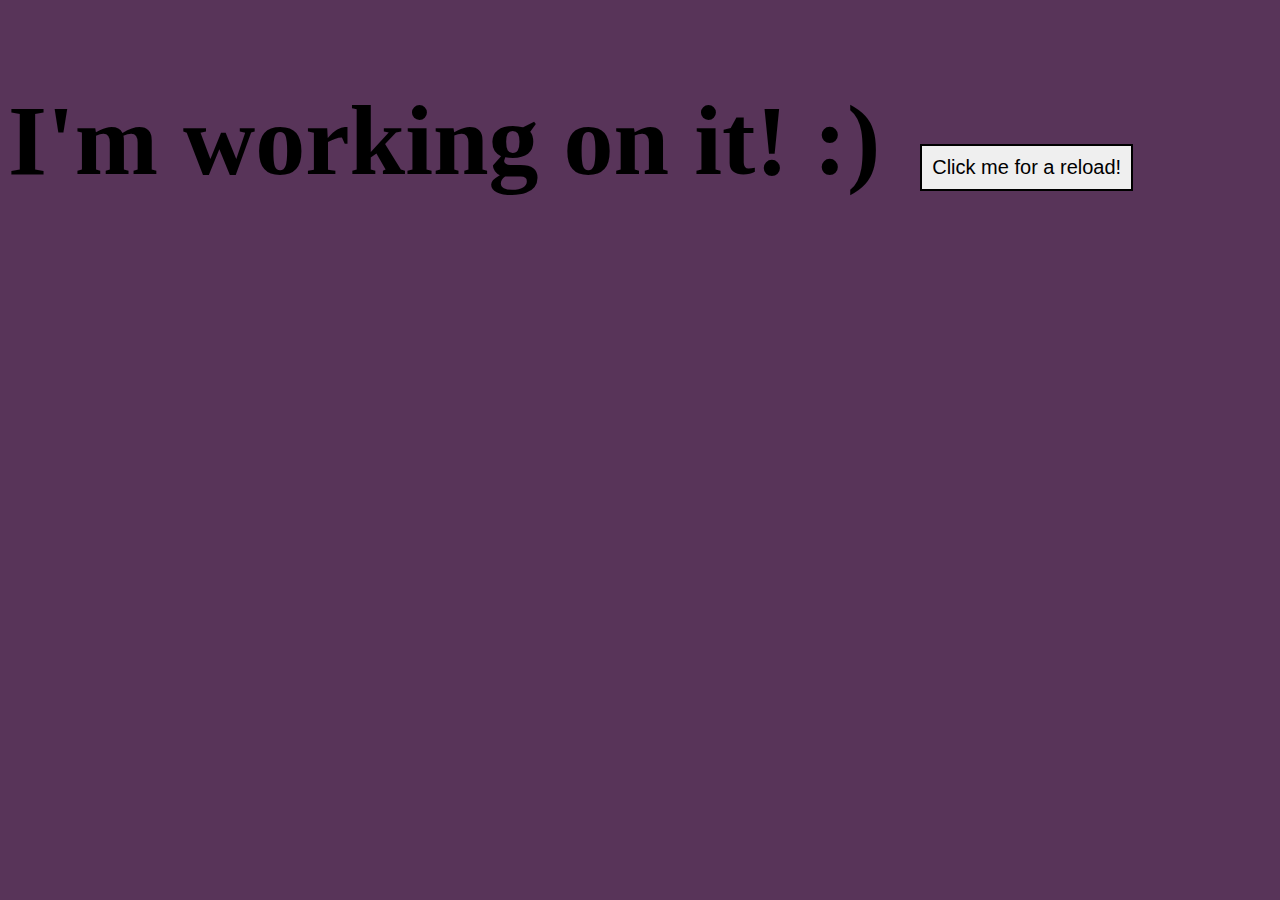
<file: index.html>
<!DOCTYPE html>
<html>
<head>
  <link rel="stylesheet" type="text/css" href="https://rf20008.github.io/main.css" media="screen"/>
  <title>
    I haven't decided on a title yet | rf20008.github.io
    </title>
    </head>
    <body style="background-color:#583459;">
      <h2 style="font-size: 100px"> I'm working on it! :)
        <button type="button" value = "Click me"
        style = "margin: 15px; font-size: 20px;
        padding: 10px; border: 2px solid black;"
        id = "button1"
        onclick = "myFunction()"> Click me for a reload! </button>
        
        <script>
        function myFunction() {
          window.location.href = "https://rf20008.github.io/";

        }
        
        </script>
        </body></html>
</file>
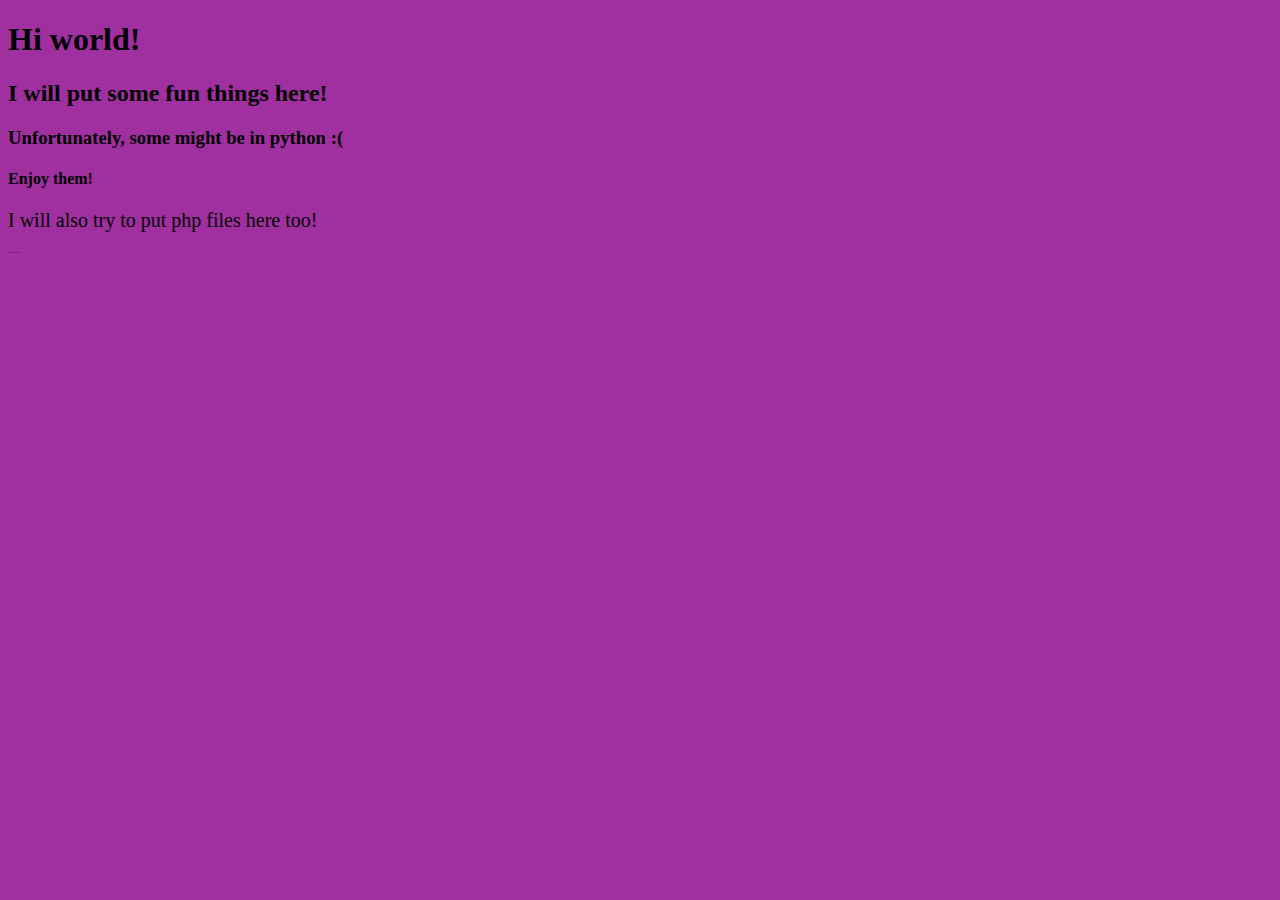
<file: fun/index.html>
<!doctype HTML>
<html>
<head>
  <title>fun/index.html |rf20008.github.io</title>
  <link rel="stylesheet" type="text/css" href="https://rf20008.github.io/main.css" media="screen"/>
  </head>
  <body style="background-color: #A030A0">
    <h1>Hi world!</h1>
    <h2>I will put some fun things here!</h2>
    <h3>Unfortunately, some might be in python :(</h3>
    <h4>Enjoy them!</h4>

    <p>I will also try to put php files here too! </p>
    </body>

    <p style="font-size: 1px">You have found an easter egg!</p>
</file>
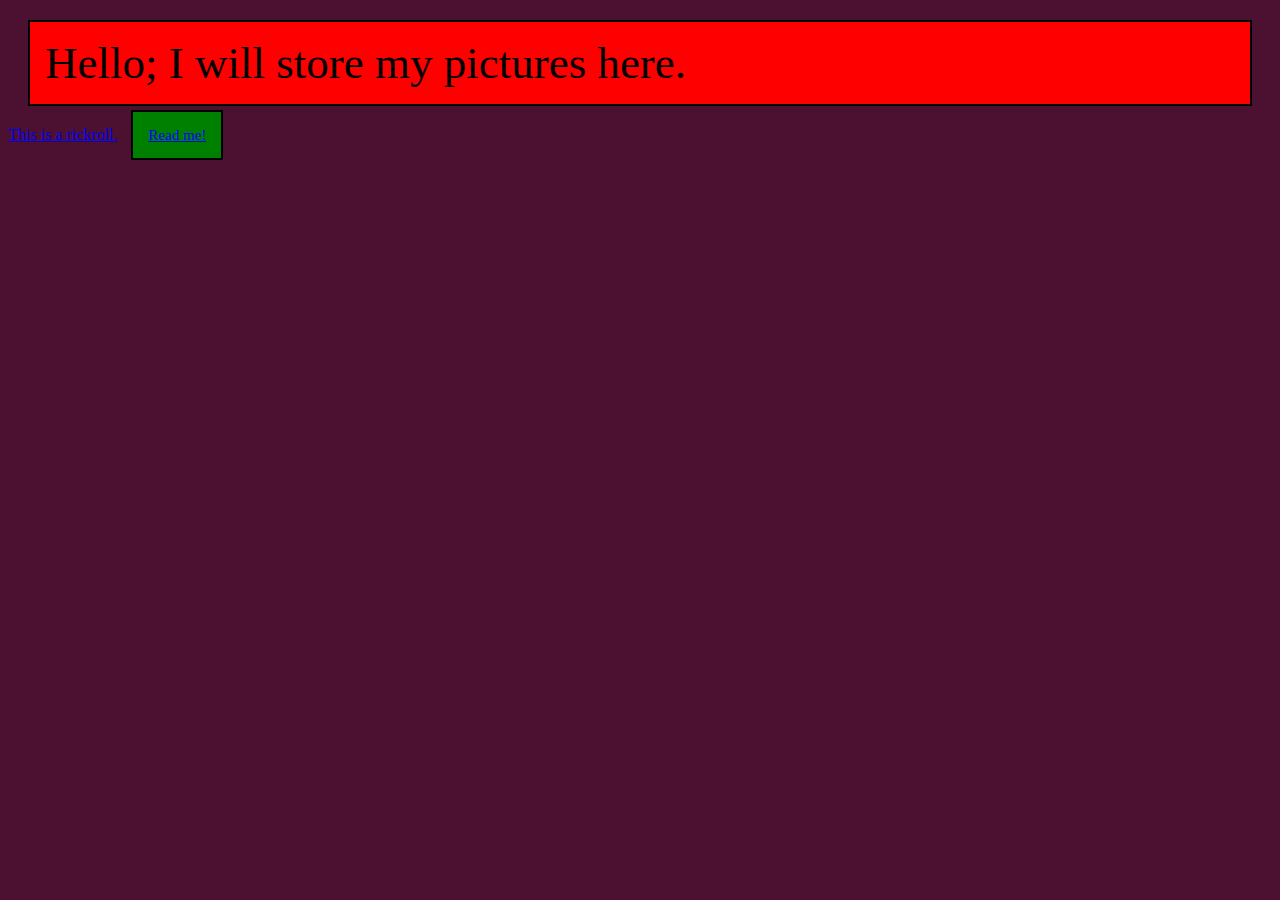
<file: pictures/index.html>
<!DOCTYPE HTML>
<html>
<style>
 p {
    font-size: 20px
  }
  .box {
    color: black;
    border: 2px solid black;
    margin: 20px;
    padding: 15px;
  }
  </style>
  <title>
    Main Webpage | rf20008.github.io
  </title>
  <body style="background-color:#4c1130">
    <p class="box"
    style="background-color: red; font-size: 45px">
    Hello; I will store my pictures here. 
    </p>
    <a href="https://rf20008.github.io/rickroll.html">This is a rickroll.</a>
     <a class = "box"
    style = "color: blue; font-size: 15px; margin: 10px; padding: 15px; background-color: green"
    href="https://rf20008.github.io/read-me-md.html">Read me!</a>
  </body>
</html>
</file>
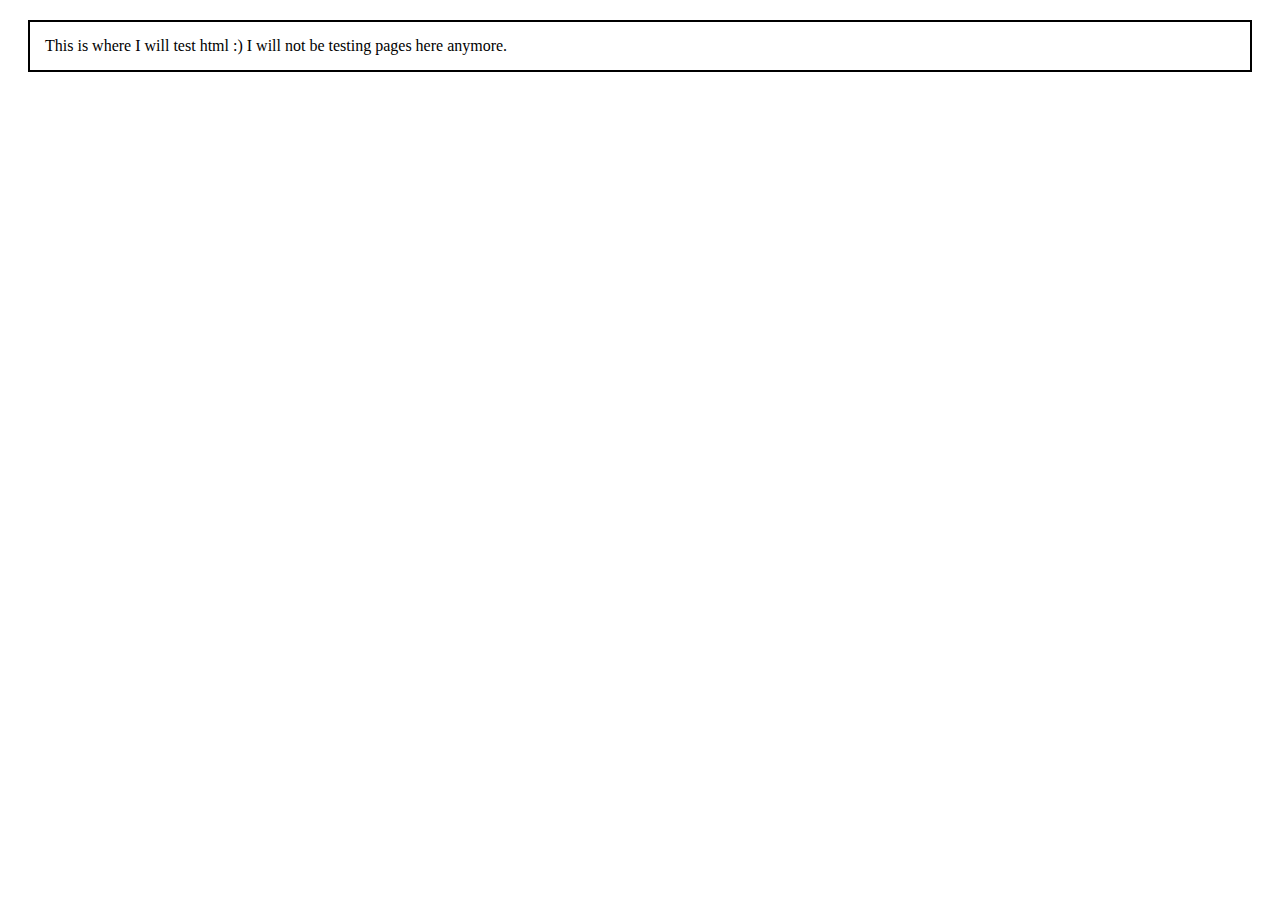
<file: test/index.html>
<!DOCTYPE html>
<html>
<head>
 <title>
  Testing Pages - Homepage | rf20008.github.io
</title>
<link rel="stylesheet" type="text/css" href="https://rf20008.github.io/main.css" media="screen"/>
</head>
<body>
  <div class="box">
    This is where I will test html :)
   I will not be testing pages here anymore.
    </div>
  </body>
</html>
</file>
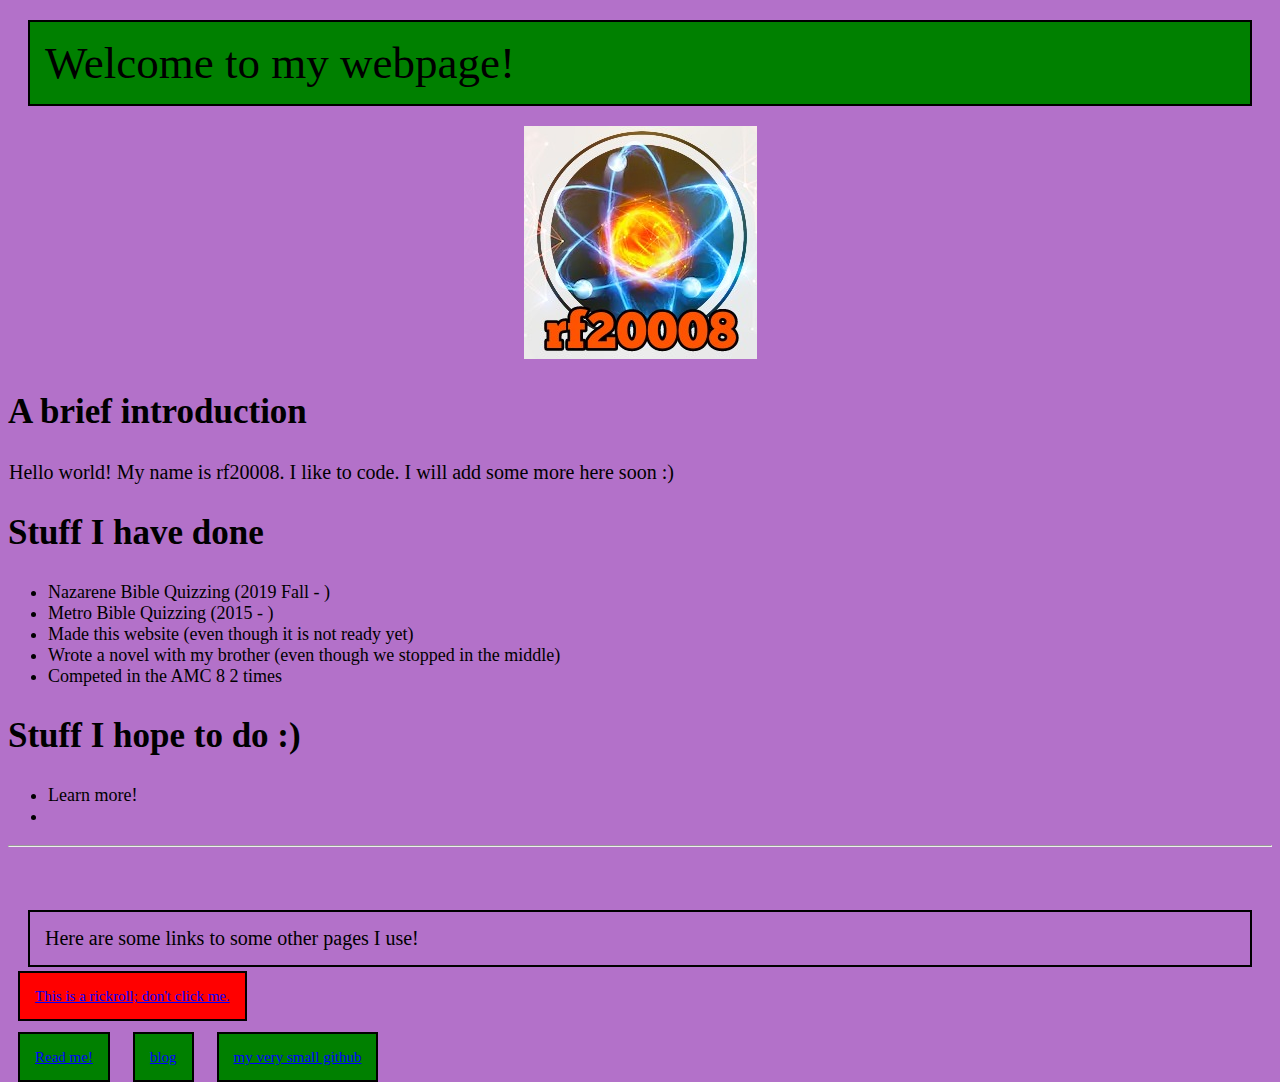
<file: aboutme.html>
<!DOCTYPE HTML>
<html lang = "en">
<head>
<link rel="stylesheet" type="text/css" href="https://rf20008.github.io/main.css" media="screen"/>
  <title>
    aboutme.html | rf20008.github.io
  </title>
  </head>
  <body style="background-color:#b371c9">
    <p class="box"
    style="background-color: green; font-size: 45px">
    Welcome to my webpage!
    </p>
    <center><img src="https://rf20008.github.io/pictures/avatar.jpg"></center>
    <!DESCRIBE MYSELF>

    <!I know there are some code bugs; I don't know how to fix them>
      <h2 style = "font-size: 35px;"> A brief introduction </h2>
    <p style="margin: 1px;">Hello world! My name is rf20008. I like to code. I will add some more here soon :)</p>
    <h2 style = "font-size: 35px"> Stuff I have done </h2>
    <ul style= "font-size: 18px">
      <li> Nazarene Bible Quizzing (2019 Fall - ) </li>
      <li> Metro Bible Quizzing (2015 - )</li>
      <li> Made this website (even though it is not ready yet)</li>
      <li> Wrote a novel with my brother (even though we stopped in the middle)</li>
      <li> Competed in the AMC 8 2 times </li>
    </ul>

    <h2 style = "font-size: 35px;"> Stuff I hope to do :) </h2>
    <ul style = "font-size: 18px;">
      <li> Learn more!<li>
    </ul>


    <!LINKS>
    <hr style= "color: blue;"> <p> <br></p>
    <p class="box" style ="color: black; font-size: 20px; margin: 20px;">
      Here are some links to some other pages I use!</p>
    <a class = "box"
    style = "color: blue; font-size: 15px; margin: 10px; padding: 15px; background-color: red"
    href="https://rf20008.github.io/rickroll.html">This is a rickroll; don't click me.</a>
    <p style="margin: 10px"><br></p>
    <a class = "box"
    style = "color: blue; font-size: 15px; margin: 10px; padding: 15px; background-color: green"
    href="https://rf20008.github.io/read-me-md.html">Read me!</a>
    <a class="box"
    style = "color: blue; font-size: 15px; margin: 9px; padding: 15px; background-color: green;"
    href = "https://artofproblemsolving.com/community/c646593"> blog</a>
    <a class= "box"
    style = "color: blue; font-size: 15px; margin: 10px; padding: 15px; background-color: green;"
    href = "https://github.com/rf20008">my very small github</a>

  </body>
</html>
</file>
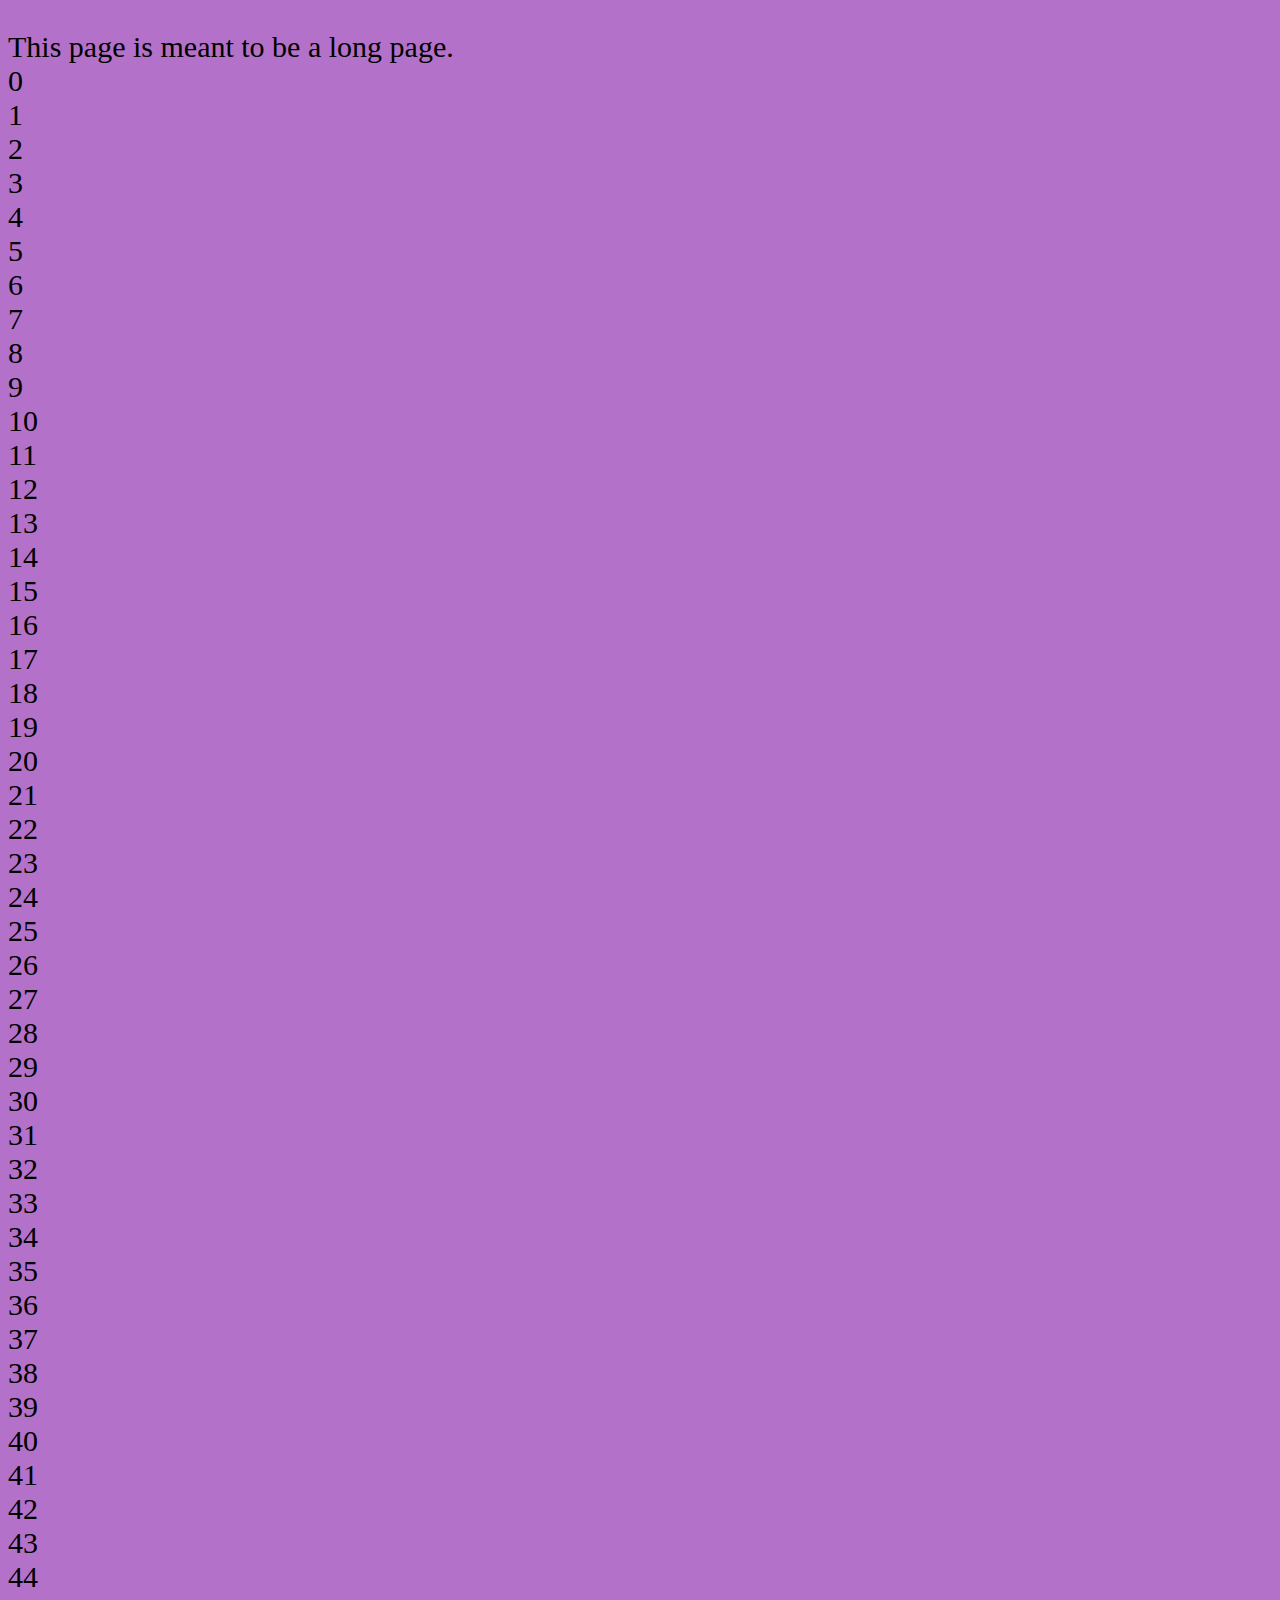
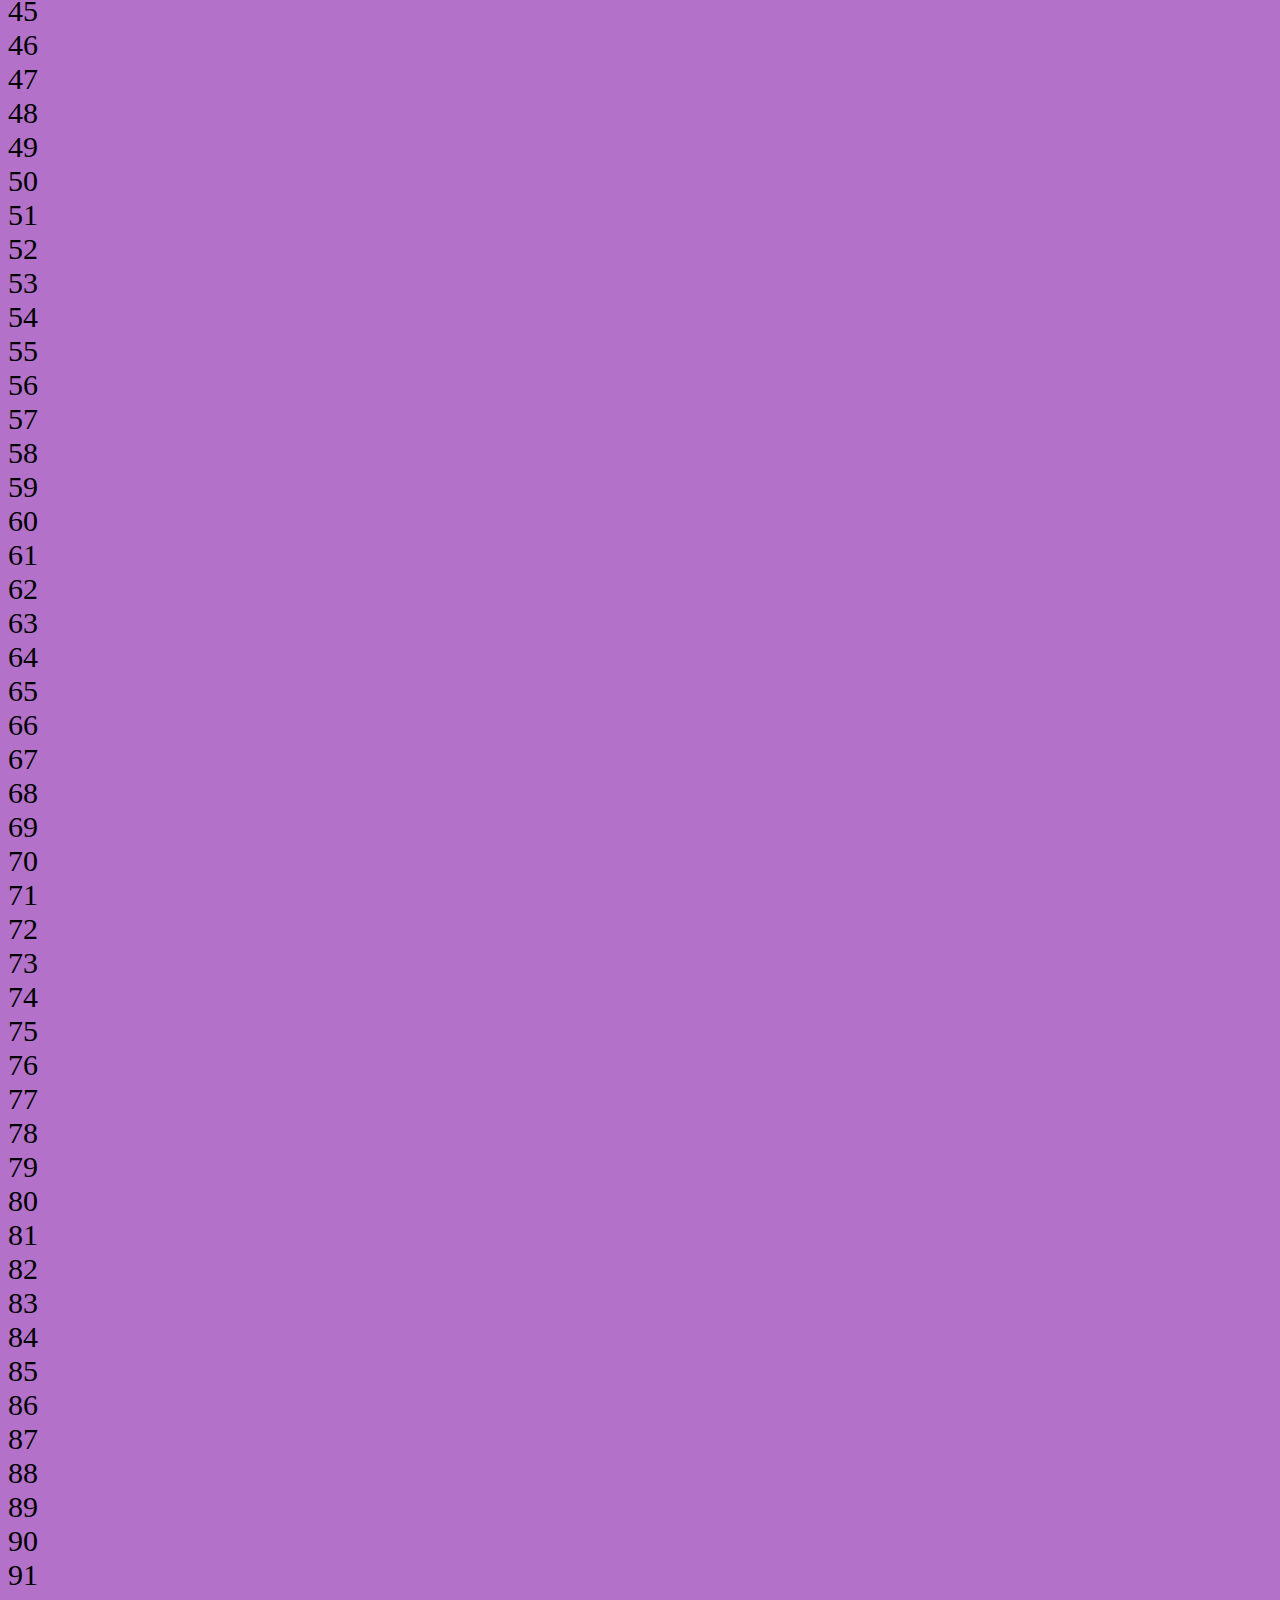
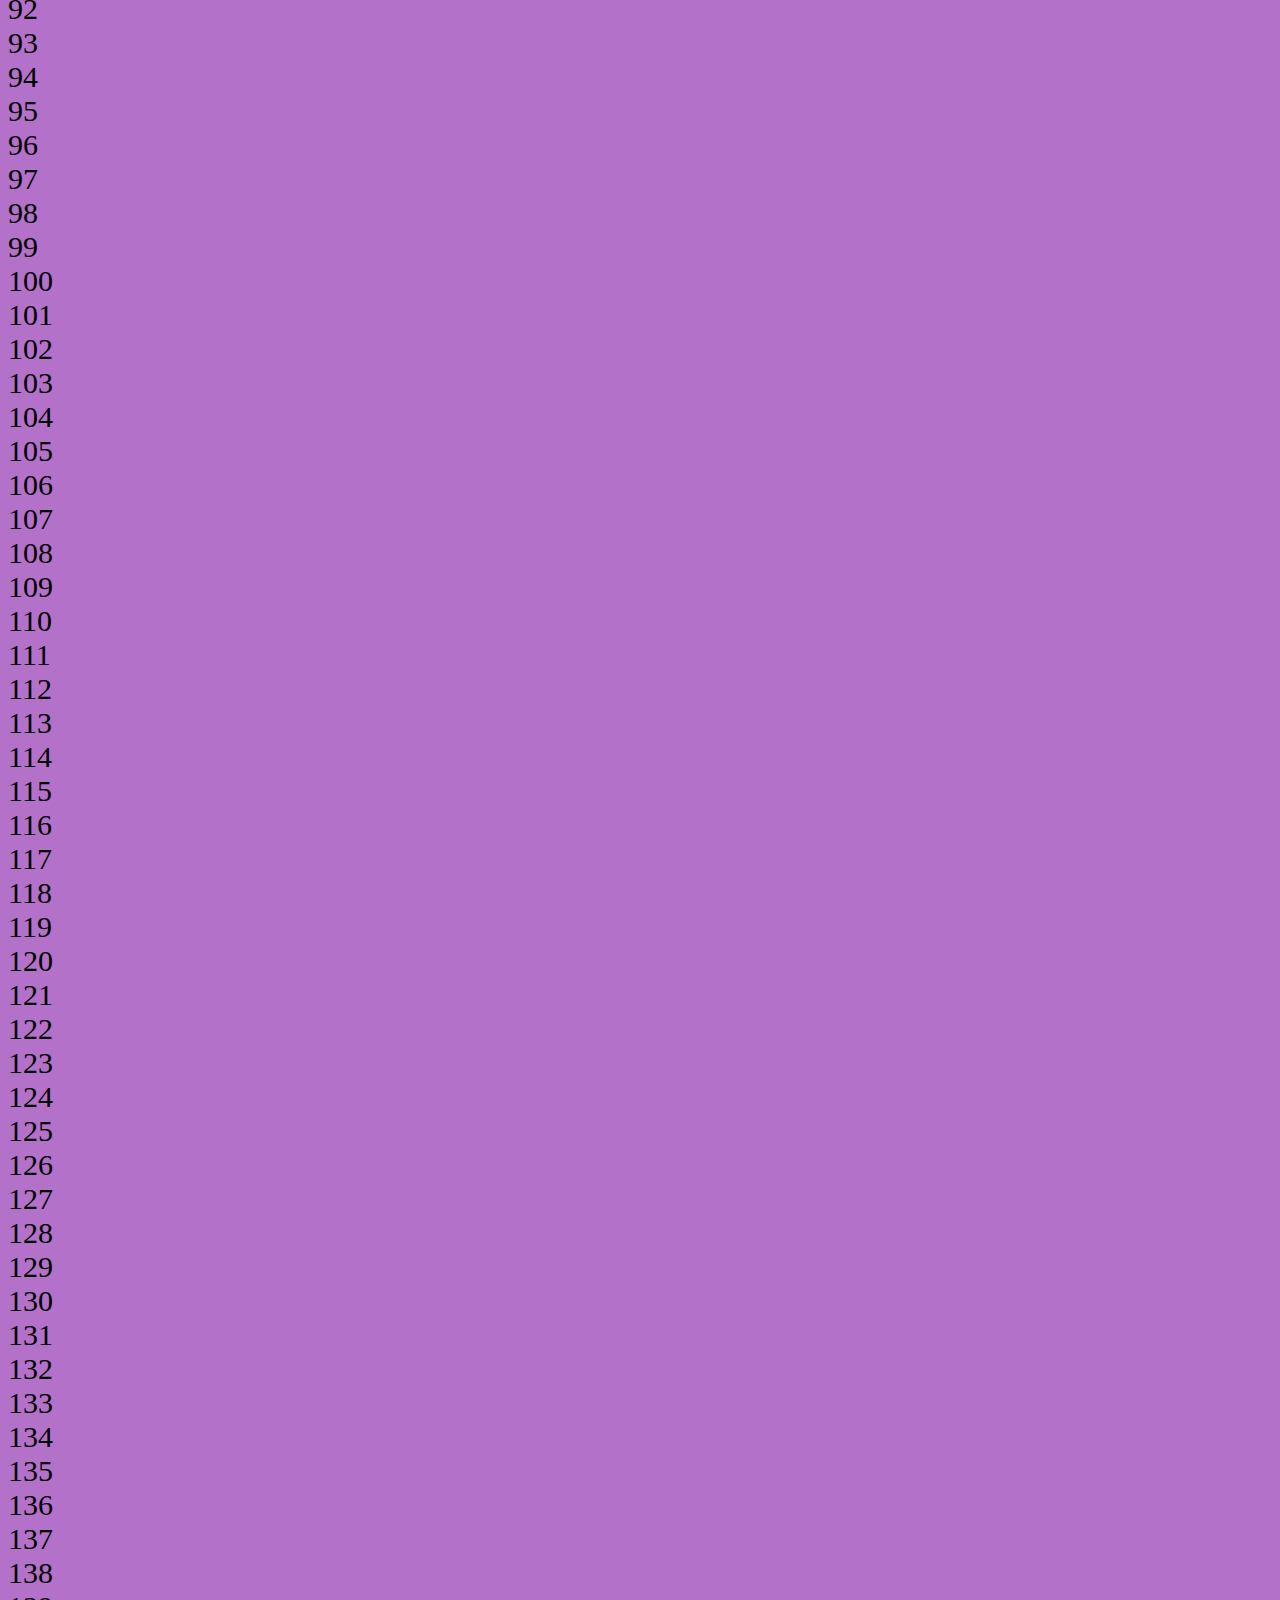
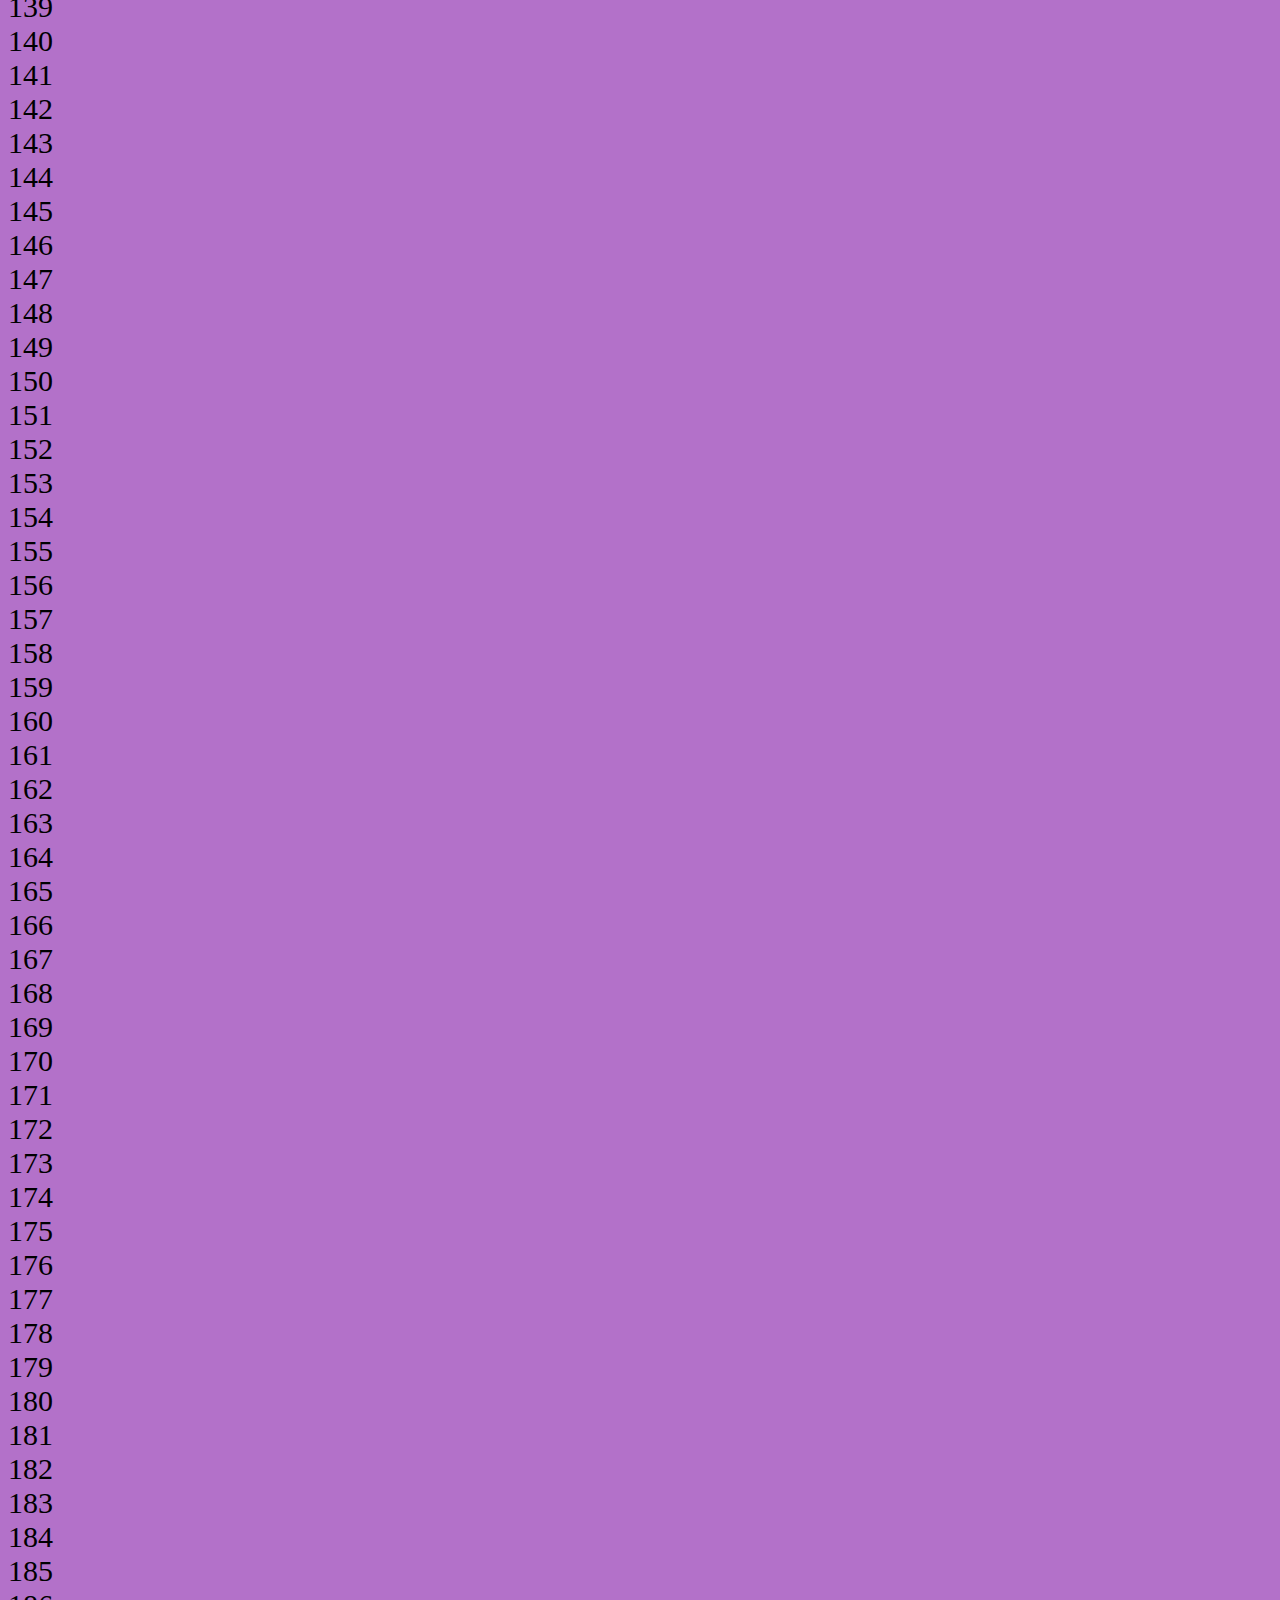
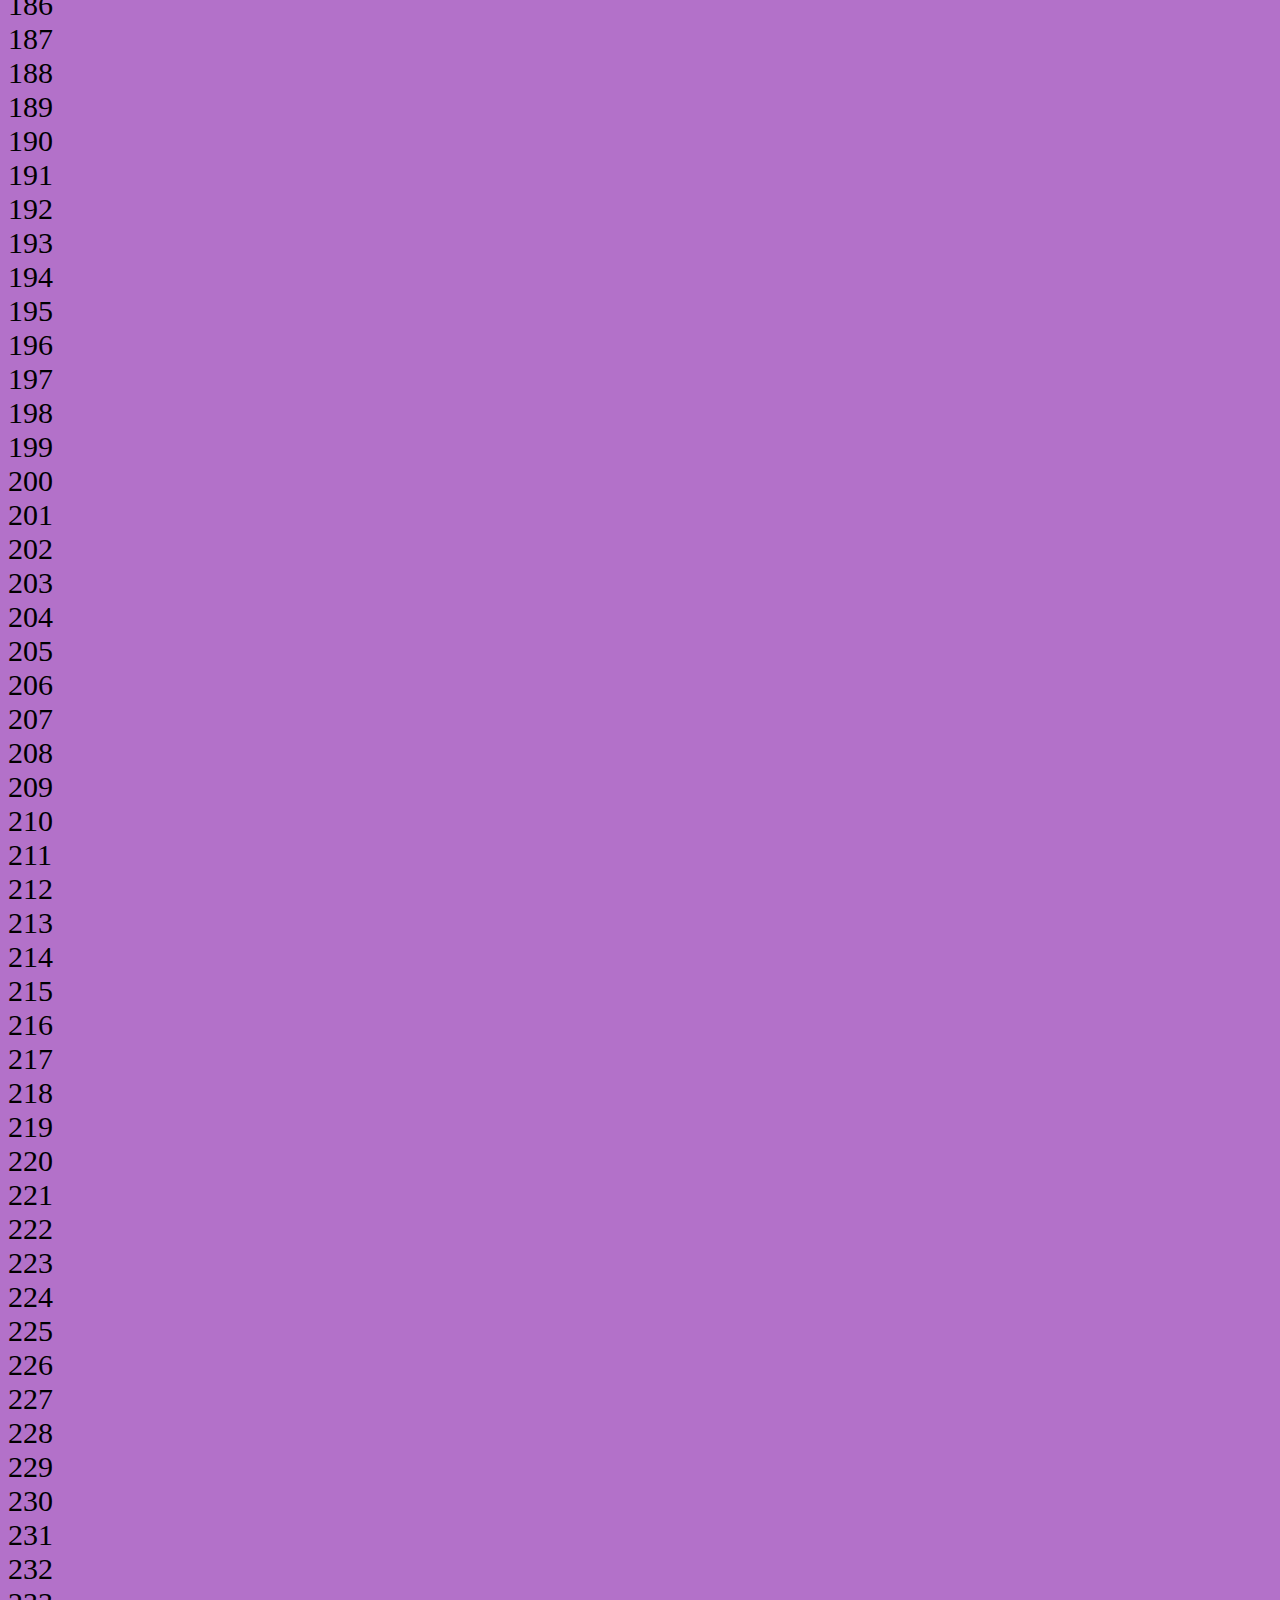
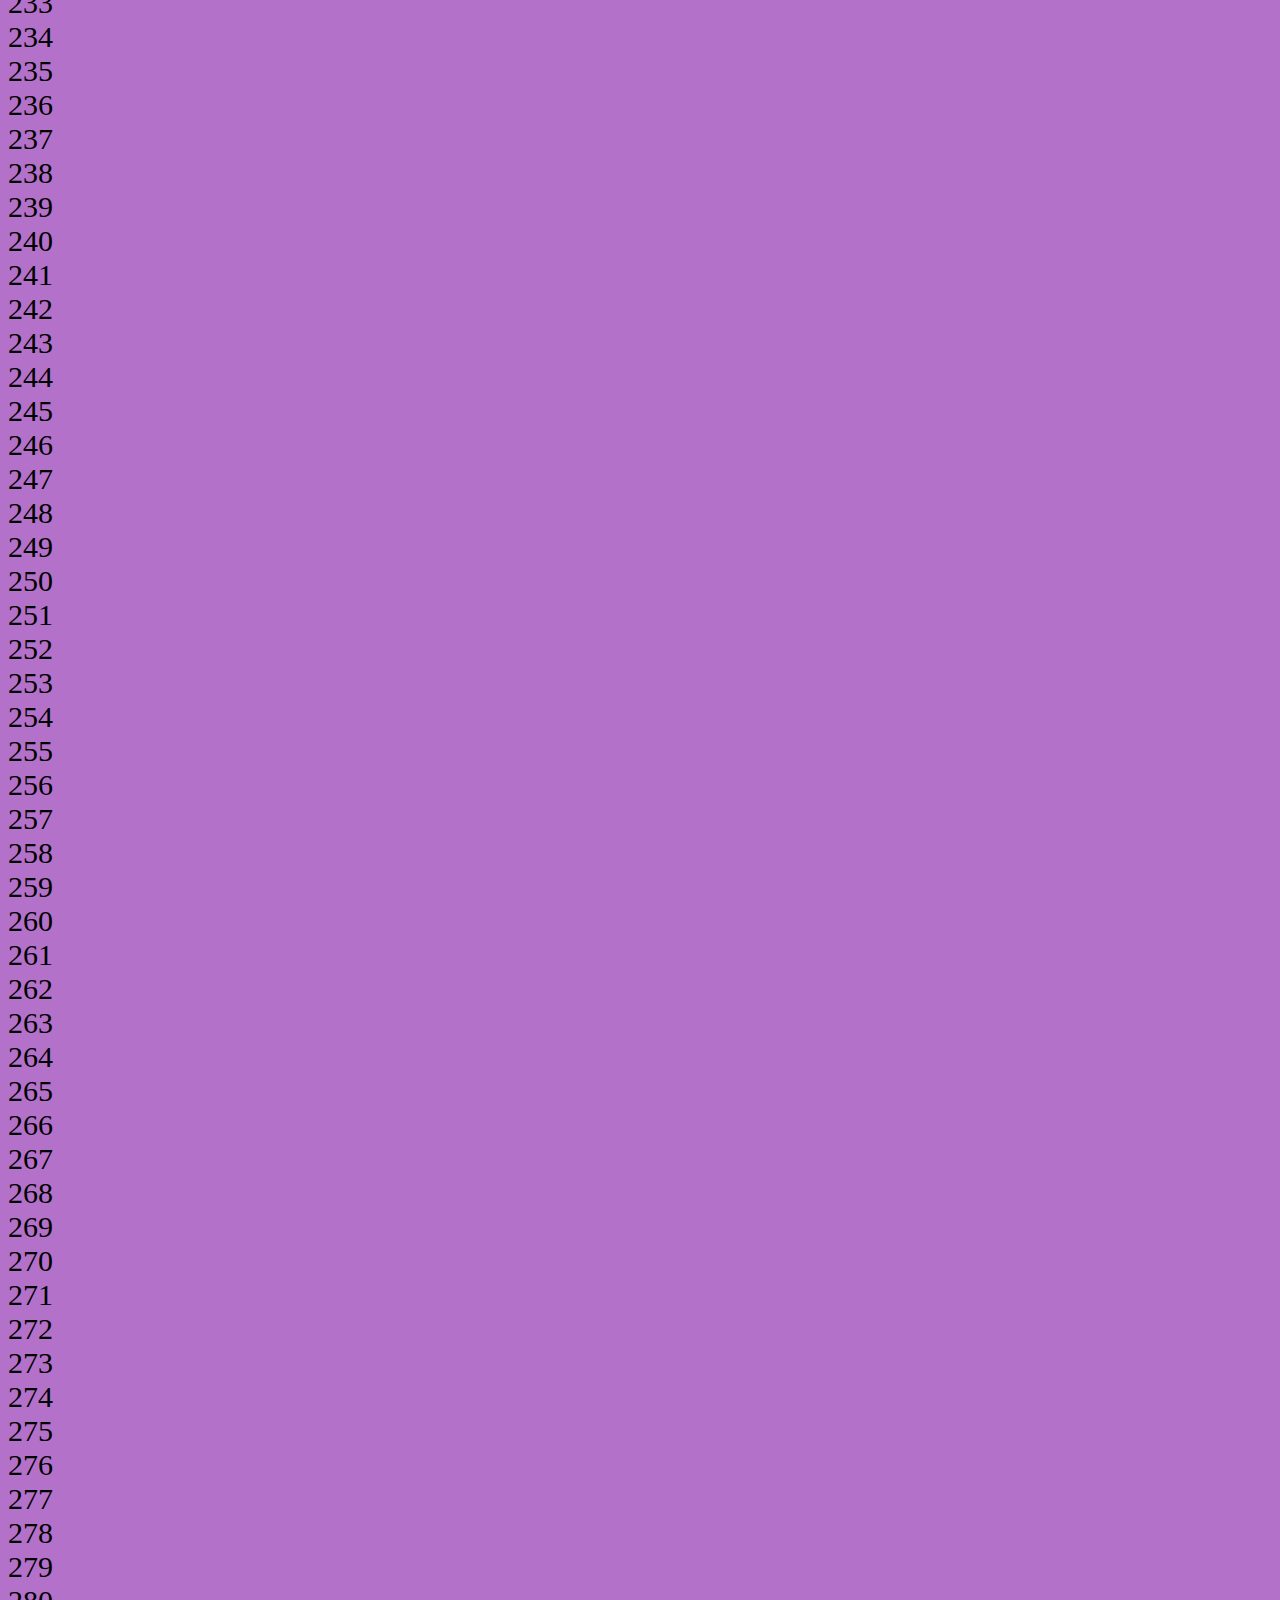
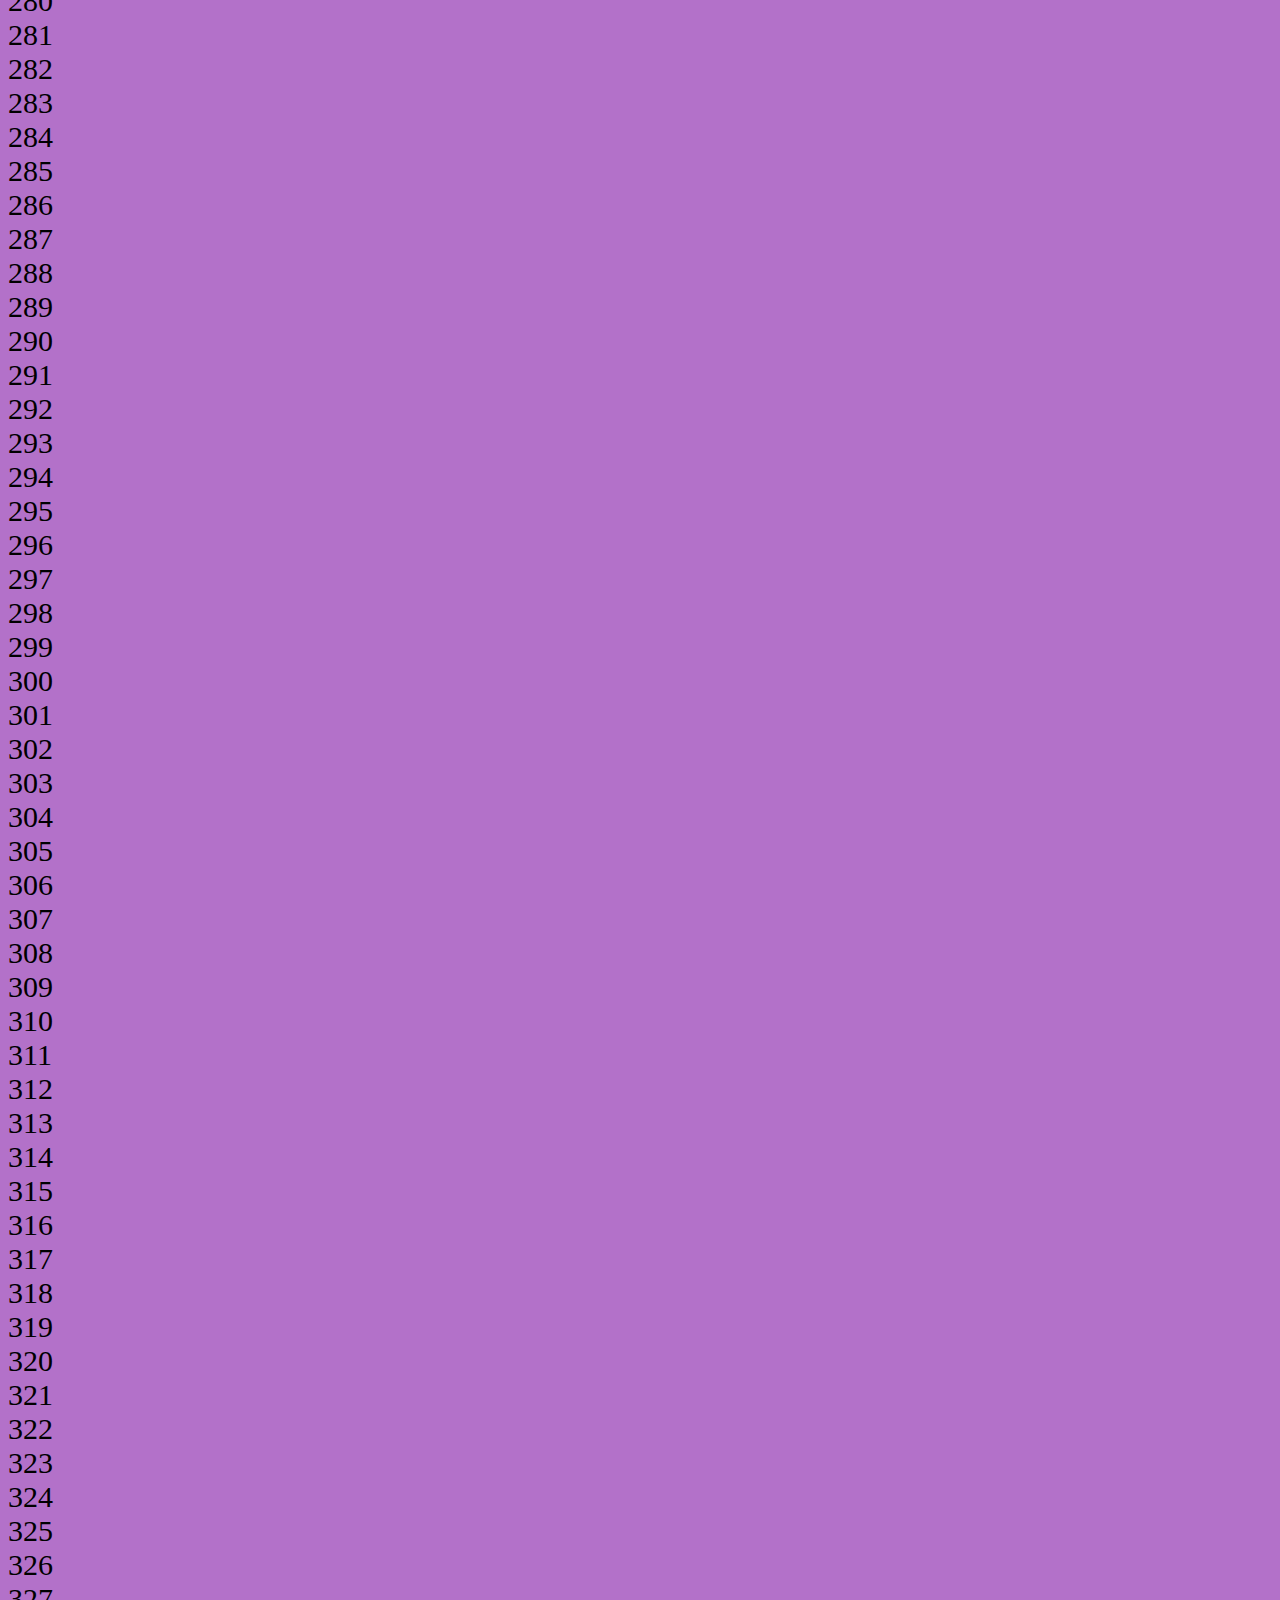
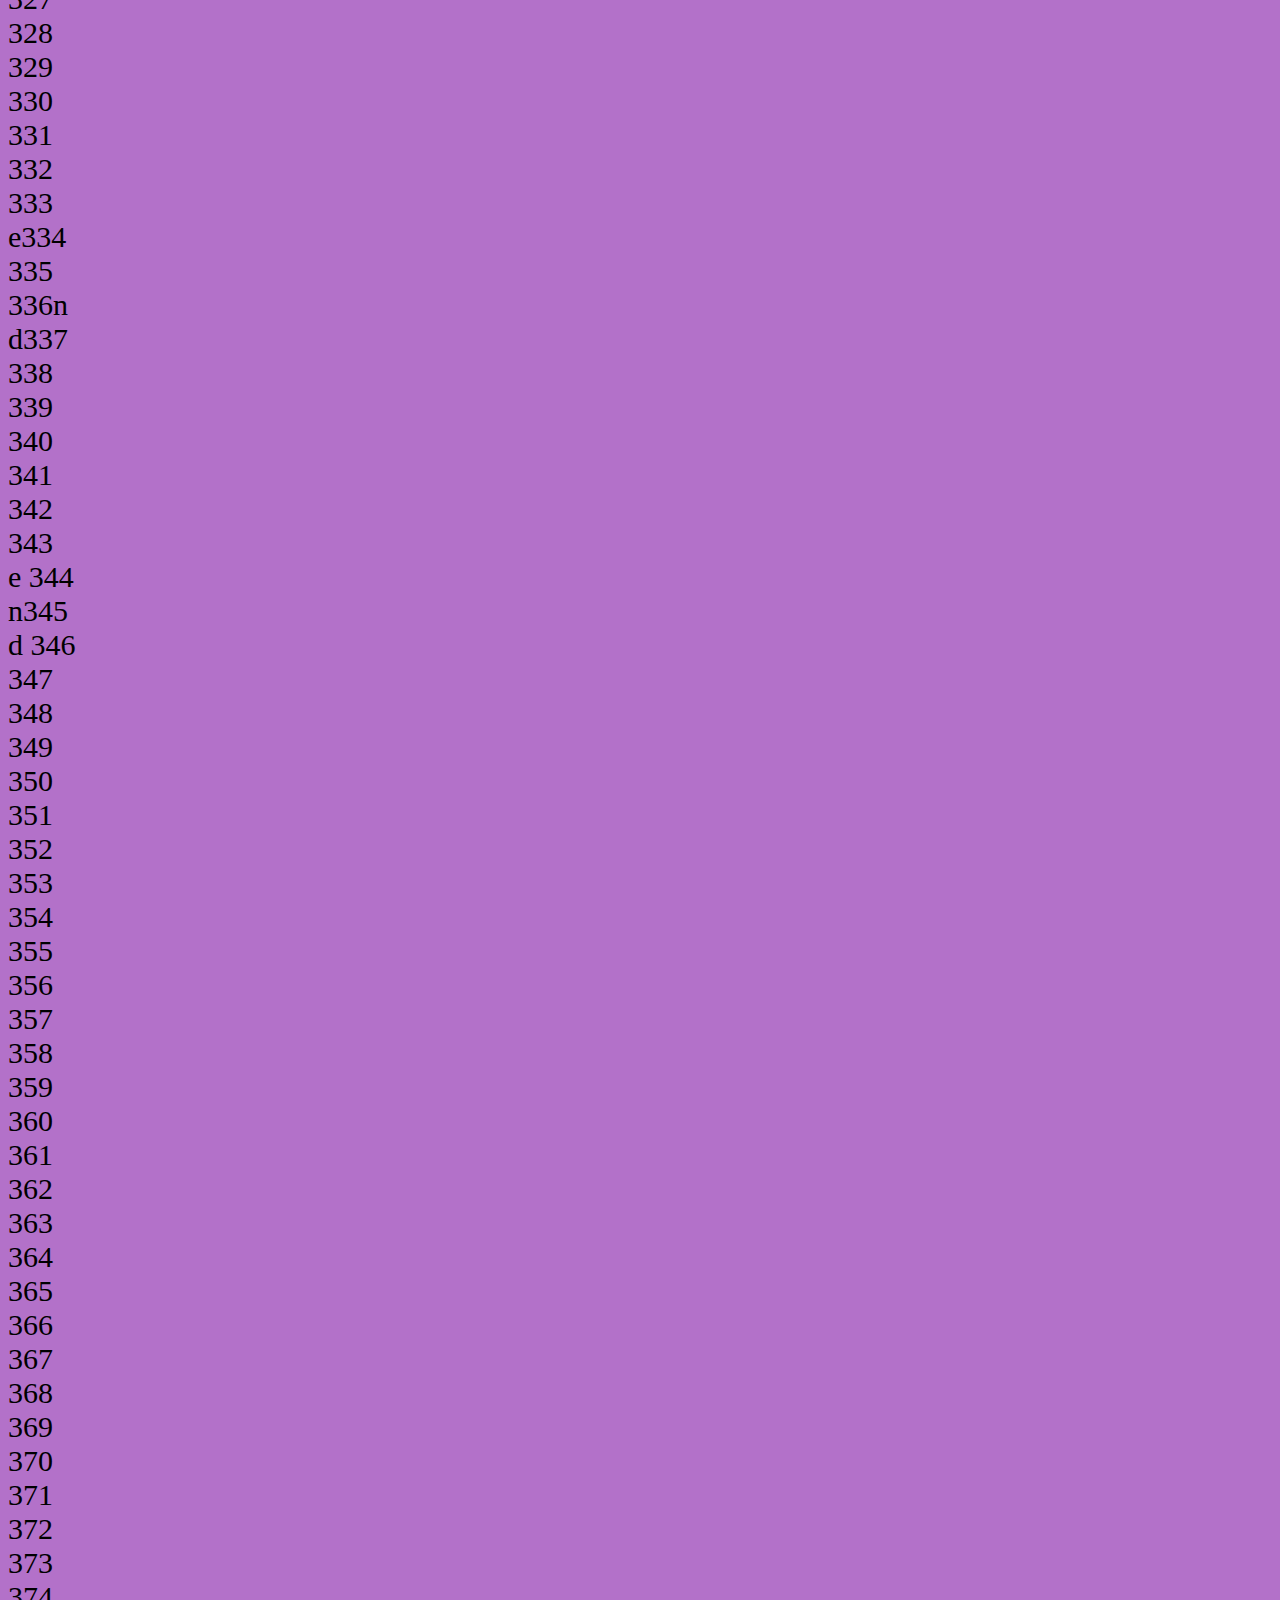
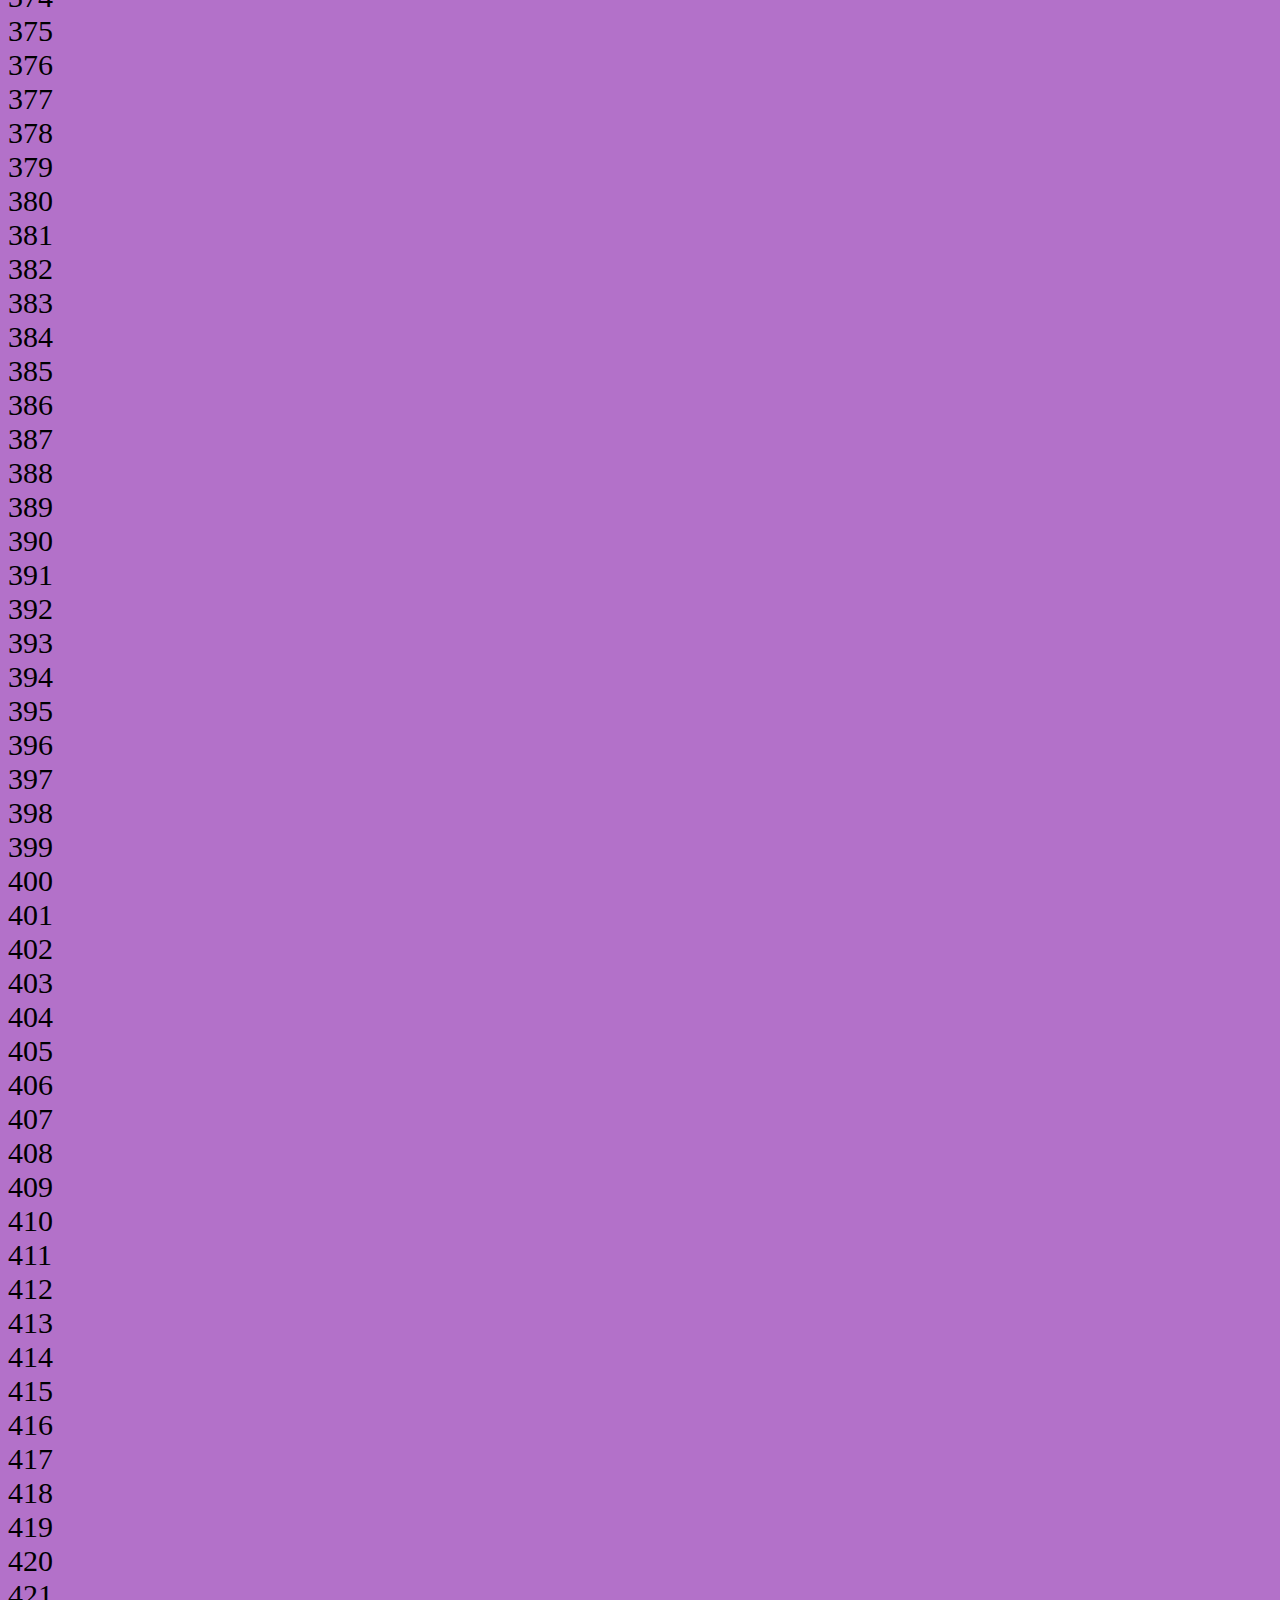
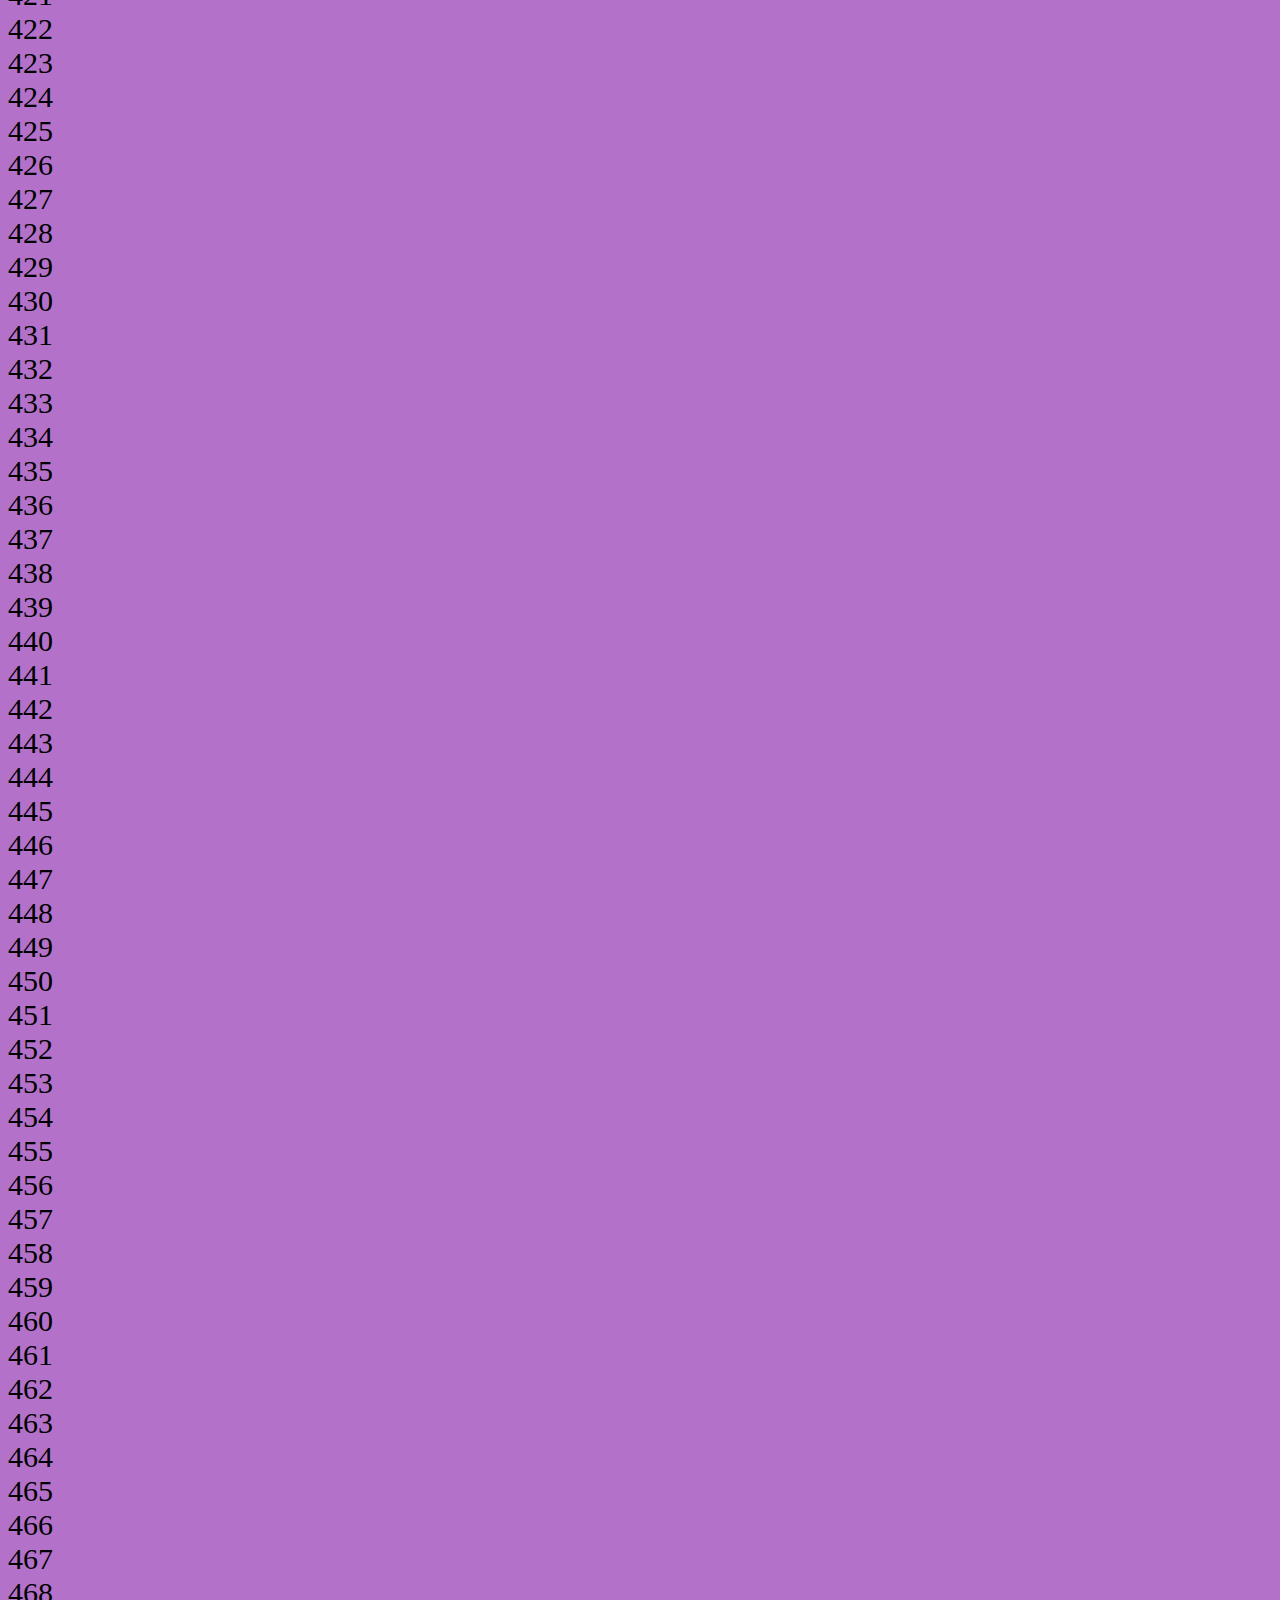
<file: longpage.html>
<!DOCTYPE HTML>
<html>
<link rel="stylesheet" type="text/css" href="https://rf20008.github.io/main.css" media="screen"/>
<title>
Long Page |rf20008.github.io
</title>
<body style="background-color:#b371c9">
<p style="font-size: 30px">
This page is meant to be a long page. <br>
0 <br>
1 <br>
2 <br>
3 <br>
4 <br>
5 <br>
6 <br>
7 <br>
8 <br>
9 <br>
10 <br>
11 <br>
12 <br>
13 <br>
14 <br>
15 <br>
16 <br>
17 <br>
18 <br>
19 <br>
20 <br>
21 <br>
22 <br>
23 <br>
24 <br>
25 <br>
26 <br>
27 <br>
28 <br>
29 <br>
30 <br>
31 <br>
32 <br>
33 <br>
34 <br>
35 <br>
36 <br>
37 <br>
38 <br>
39 <br>
40 <br>
41 <br>
42 <br>
43 <br>
44 <br>
45 <br>
46 <br>
47 <br>
48 <br>
49 <br>
50 <br>
51 <br>
52 <br>
53 <br>
54 <br>
55 <br>
56 <br>
57 <br>
58 <br>
59 <br>
60 <br>
61 <br>
62 <br>
63 <br>
64 <br>
65 <br>
66 <br>
67 <br>
68 <br>
69 <br>
70 <br>
71 <br>
72 <br>
73 <br>
74 <br>
75 <br>
76 <br>
77 <br>
78 <br>
79 <br>
80 <br>
81 <br>
82 <br>
83 <br>
84 <br>
85 <br>
86 <br>
87 <br>
88 <br>
89 <br>
90 <br>
91 <br>
92 <br>
93 <br>
94 <br>
95 <br>
96 <br>
97 <br>
98 <br>
99 <br>
100 <br>
101 <br>
102 <br>
103 <br>
104 <br>
105 <br>
106 <br>
107 <br>
108 <br>
109 <br>
110 <br>
111 <br>
112 <br>
113 <br>
114 <br>
115 <br>
116 <br>
117 <br>
118 <br>
119 <br>
120 <br>
121 <br>
122 <br>
123 <br>
124 <br>
125 <br>
126 <br>
127 <br>
128 <br>
129 <br>
130 <br>
131 <br>
132 <br>
133 <br>
134 <br>
135 <br>
136 <br>
137 <br>
138 <br>
139 <br>
140 <br>
141 <br>
142 <br>
143 <br>
144 <br>
145 <br>
146 <br>
147 <br>
148 <br>
149 <br>
150 <br>
151 <br>
152 <br>
153 <br>
154 <br>
155 <br>
156 <br>
157 <br>
158 <br>
159 <br>
160 <br>
161 <br>
162 <br>
163 <br>
164 <br>
165 <br>
166 <br>
167 <br>
168 <br>
169 <br>
170 <br>
171 <br>
172 <br>
173 <br>
174 <br>
175 <br>
176 <br>
177 <br>
178 <br>
179 <br>
180 <br>
181 <br>
182 <br>
183 <br>
184 <br>
185 <br>
186 <br>
187 <br>
188 <br>
189 <br>
190 <br>
191 <br>
192 <br>
193 <br>
194 <br>
195 <br>
196 <br>
197 <br>
198 <br>
199 <br>
200 <br>
201 <br>
202 <br>
203 <br>
204 <br>
205 <br>
206 <br>
207 <br>
208 <br>
209 <br>
210 <br>
211 <br>
212 <br>
213 <br>
214 <br>
215 <br>
216 <br>
217 <br>
218 <br>
219 <br>
220 <br>
221 <br>
222 <br>
223 <br>
224 <br>
225 <br>
226 <br>
227 <br>
228 <br>
229 <br>
230 <br>
231 <br>
232 <br>
233 <br>
234 <br>
235 <br>
236 <br>
237 <br>
238 <br>
239 <br>
240 <br>
241 <br>
242 <br>
243 <br>
244 <br>
245 <br>
246 <br>
247 <br>
248 <br>
249 <br>
250 <br>
251 <br>
252 <br>
253 <br>
254 <br>
255 <br>
256 <br>
257 <br>
258 <br>
259 <br>
260 <br>
261 <br>
262 <br>
263 <br>
264 <br>
265 <br>
266 <br>
267 <br>
268 <br>
269 <br>
270 <br>
271 <br>
272 <br>
273 <br>
274 <br>
275 <br>
276 <br>
277 <br>
278 <br>
279 <br>
280 <br>
281 <br>
282 <br>
283 <br>
284 <br>
285 <br>
286 <br>
287 <br>
288 <br>
289 <br>
290 <br>
291 <br>
292 <br>
293 <br>
294 <br>
295 <br>
296 <br>
297 <br>
298 <br>
299 <br>
300 <br>
301 <br>
302 <br>
303 <br>
304 <br>
305 <br>
306 <br>
307 <br>
308 <br>
309 <br>
310 <br>
311 <br>
312 <br>
313 <br>
314 <br>
315 <br>
316 <br>
317 <br>
318 <br>
319 <br>
320 <br>
321 <br>
322 <br>
323 <br>
324 <br>
325 <br>
326 <br>
327 <br>
328 <br>
329 <br>
330 <br>
331 <br>
332 <br>
333 <br>
e334 <br>
335 <br>
336n <br>
d337 <br>
338 <br>
339 <br>

340 <br>
341 <br>
342 <br>
343 <br>e
344 <br>
n345 <br>d
346 <br>
347 <br>

348 <br>
349 <br>
350 <br>
351 <br>
352 <br>
353 <br>
354 <br>
355 <br>
356 <br>
357 <br>
358 <br>
359 <br>
360 <br>
361 <br>
362 <br>
363 <br>
364 <br>
365 <br>
366 <br>
367 <br>
368 <br>
369 <br>
370 <br>
371 <br>
372 <br>
373 <br>
374 <br>
375 <br>
376 <br>
377 <br>
378 <br>
379 <br>
380 <br>
381 <br>
382 <br>
383 <br>
384 <br>
385 <br>
386 <br>
387 <br>
388 <br>
389 <br>
390 <br>
391 <br>
392 <br>
393 <br>
394 <br>
395 <br>
396 <br>
397 <br>
398 <br>
399 <br>
400 <br>
401 <br>
402 <br>
403 <br>
404 <br>
405 <br>
406 <br>
407 <br>
408 <br>
409 <br>
410 <br>
411 <br>
412 <br>
413 <br>
414 <br>
415 <br>
416 <br>
417 <br>
418 <br>
419 <br>
420 <br>
421 <br>
422 <br>
423 <br>
424 <br>
425 <br>
426 <br>
427 <br>
428 <br>
429 <br>
430 <br>
431 <br>
432 <br>
433 <br>
434 <br>
435 <br>
436 <br>
437 <br>
438 <br>
439 <br>
440 <br>
441 <br>
442 <br>
443 <br>
444 <br>
445 <br>
446 <br>
447 <br>
448 <br>
449 <br>
450 <br>
451 <br>
452 <br>
453 <br>
454 <br>
455 <br>
456 <br>
457 <br>
458 <br>
459 <br>
460 <br>
461 <br>
462 <br>
463 <br>
464 <br>
465 <br>
466 <br>
467 <br>
468 <br>
469 <br>
470 <br>
471 <br>
472 <br>
473 <br>
474 <br>
475 <br>
476 <br>
477 <br>
478 <br>
479 <br>
480 <br>
481 <br>
482 <br>
483 <br>
484 <br>
485 <br>
486 <br>
487 <br>
488 <br>
489 <br>
490 <br>
491 <br>
492 <br>
493 <br>
494 <br>
495 <br>
496 <br>
497 <br>
498 <br>
499 <br>
500 <br>
501 <br>
502 <br>
503 <br>
504 <br>
505 <br>
506 <br>
507 <br>
508 <br>
509 <br>
510 <br>
511 <br>
512 <br>
513 <br>
514 <br>
515 <br>
516 <br>
517 <br>
518 <br>
519 <br>
520 <br>
521 <br>
522 <br>
523 <br>
524 <br>
525 <br>
526 <br>
527 <br>
528 <br>
529 <br>
530 <br>
531 <br>
532 <br>
533 <br>
534 <br>
535 <br>
536 <br>
537 <br>
538 <br>
539 <br>
540 <br>
541 <br>
542 <br>
543 <br>
544 <br>
545 <br>
546 <br>
547 <br>
548 <br>
549 <br>
550 <br>
551 <br>
552 <br>
553 <br>
554 <br>
555 <br>
556 <br>
557 <br>
558 <br>
559 <br>
560 <br>
561 <br>
562 <br>
563 <br>
564 <br>
565 <br>
566 <br>
567 <br>
568 <br>
569 <br>
570 <br>
571 <br>
572 <br>
573 <br>
574 <br>
575 <br>
576 <br>
577 <br>
578 <br>
579 <br>
580 <br>
581 <br>
582 <br>
583 <br>
584 <br>
585 <br>
586 <br>
587 <br>
588 <br>
589 <br>
590 <br>
591 <br>
592 <br>
593 <br>
594 <br>
595 <br>
596 <br>
597 <br>
598 <br>
599 <br>
600 <br>
601 <br>
602 <br>
603 <br>
604 <br>
605 <br>
606 <br>
607 <br>
608 <br>
609 <br>
610 <br>
611 <br>
612 <br>
613 <br>
614 <br>
615 <br>
616 <br>
617 <br>
618 <br>
619 <br>
620 <br>
621 <br>
622 <br>
623 <br>
624 <br>
625 <br>
626 <br>
627 <br>
628 <br>
629 <br>
630 <br>
631 <br>
632 <br>
633 <br>
634 <br>
635 <br>
636 <br>
637 <br>
638 <br>
639 <br>
640 <br>
641 <br>
642 <br>
643 <br>
644 <br>
645 <br>
646 <br>
647 <br>
648 <br>
649 <br>
650 <br>
651 <br>
652 <br>
653 <br>
654 <br>
655 <br>
656 <br>
657 <br>
658 <br>
659 <br>
660 <br>
661 <br>
662 <br>
663 <br>
664 <br>
665 <br>
666 <br>
667 <br>
668 <br>
669 <br>
670 <br>
671 <br>
672 <br>
673 <br>
674 <br>
675 <br>
676 <br>
677 <br>
678 <br>
679 <br>
680 <br>
681 <br>
682 <br>
683 <br>
684 <br>
685 <br>
686 <br>
687 <br>
688 <br>
689 <br>
690 <br>
691 <br>
692 <br>
693 <br>
694 <br>
695 <br>
696 <br>
697 <br>
698 <br>
699 <br>
700 <br>
701 <br>
702 <br>
703 <br>
704 <br>
705 <br>
706 <br>
707 <br>
708 <br>
709 <br>
710 <br>
711 <br>
712 <br>
713 <br>
714 <br>
715 <br>
716 <br>
717 <br>
718 <br>
719 <br>
720 <br>
721 <br>
722 <br>
723 <br>
724 <br>
725 <br>
726 <br>
727 <br>
728 <br>
729 <br>
730 <br>
731 <br>
732 <br>
733 <br>
734 <br>
735 <br>
736 <br>
737 <br>
738 <br>
739 <br>
740 <br>
741 <br>
742 <br>
743 <br>
744 <br>
745 <br>
746 <br>
747 <br>
748 <br>
749 <br>
750 <br>
751 <br>
752 <br>
753 <br>
754 <br>
755 <br>
756 <br>
757 <br>
758 <br>
759 <br>
760 <br>
761 <br>
762 <br>
763 <br>
764 <br>
765 <br>
766 <br>
767 <br>
768 <br>
769 <br>
770 <br>
771 <br>
772 <br>
773 <br>
774 <br>
775 <br>
776 <br>
777 <br>
778 <br>
779 <br>
780 <br>
781 <br>
782 <br>
783 <br>
784 <br>
785 <br>
786 <br>
787 <br>
788 <br>
789 <br>
790 <br>
791 <br>
792 <br>
793 <br>
794 <br>
795 <br>
796 <br>
797 <br>
798 <br>
799 <br>
800 <br>
801 <br>
802 <br>
803 <br>
804 <br>
805 <br>
806 <br>
807 <br>
808 <br>
809 <br>
810 <br>
811 <br>
812 <br>
813 <br>
814 <br>
815 <br>
816 <br>
817 <br>
818 <br>
819 <br>
820 <br>
821 <br>
822 <br>
823 <br>
824 <br>
825 <br>
826 <br>
827 <br>
828 <br>
829 <br>
830 <br>
831 <br>
832 <br>
833 <br>
834 <br>
835 <br>
836 <br>
837 <br>
838 <br>
839 <br>
840 <br>
841 <br>
842 <br>
843 <br>
844 <br>
845 <br>
846 <br>
847 <br>
848 <br>
849 <br>
850 <br>
851 <br>
852 <br>
853 <br>
854 <br>
855 <br>
856 <br>
857 <br>
858 <br>
859 <br>
860 <br>
861 <br>
862 <br>
863 <br>
864 <br>
865 <br>
866 <br>
867 <br>
868 <br>
869 <br>
870 <br>
871 <br>
872 <br>
873 <br>
874 <br>
875 <br>
876 <br>
877 <br>
878 <br>
879 <br>
880 <br>
881 <br>
882 <br>
883 <br>
884 <br>
885 <br>
886 <br>
887 <br>
888 <br>
889 <br>
890 <br>
891 <br>
892 <br>
893 <br>
894 <br>
895 <br>
896 <br>
897 <br>
898 <br>
899 <br>
900 <br>
901 <br>
902 <br>
903 <br>
904 <br>
905 <br>
906 <br>
907 <br>
908 <br>
909 <br>
910 <br>
911 <br>
912 <br>
913 <br>
914 <br>
915 <br>
916 <br>
917 <br>
918 <br>
919 <br>
920 <br>
921 <br>
922 <br>
923 <br>
924 <br>
925 <br>
926 <br>
927 <br>
928 <br>
929 <br>
930 <br>
931 <br>
932 <br>
933 <br>
934 <br>
935 <br>
936 <br>
937 <br>
938 <br>
939 <br>
940 <br>
941 <br>
942 <br>
943 <br>
944 <br>
945 <br>
946 <br>
947 <br>
948 <br>
949 <br>
950 <br>
951 <br>
952 <br>
953 <br>
954 <br>
955 <br>
956 <br>
957 <br>
958 <br>
959 <br>
960 <br>
961 <br>
962 <br>
963 <br>
964 <br>
965 <br>
966 <br>
967 <br>
968 <br>
969 <br>
970 <br>
971 <br>
972 <br>
973 <br>
974 <br>
975 <br>
976 <br>
977 <br>
978 <br>
979 <br>
980 <br>
981 <br>
982 <br>
983 <br>
984 <br>
985 <br>
986 <br>
987 <br>
988 <br>
989 <br>
990 <br>
991 <br>
992 <br>
993 <br>
994 <br>
995 <br>
996 <br>
997 <br>
998 <br>
999 <br>
</p>
</body>
</html>
</file>
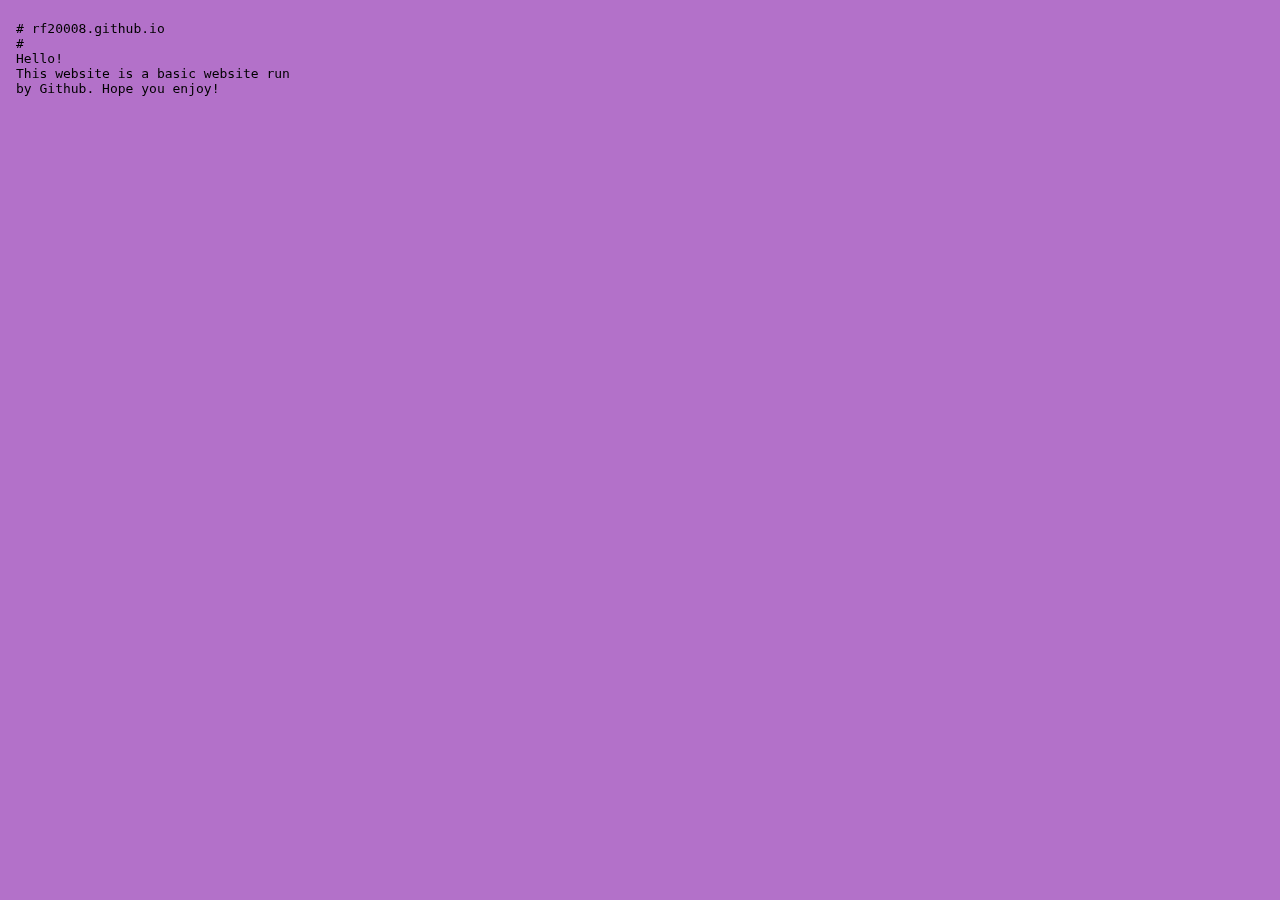
<file: read-me-md.html>
<!DOCTYPE HTML>
<html lang = "en">
<head>
<link rel="stylesheet" type="text/css" href="https://rf20008.github.io/main.css" media="screen"/>
  <title>
    READ ME! | rf20008.github.io
  </title>
  </head>
  <body style="background-color:#b371c9; font-size: 35px">
    <div>
      <object data="https://rf20008.github.io/README.txt"></object>
      </div>

  </body>
</html>
</file>
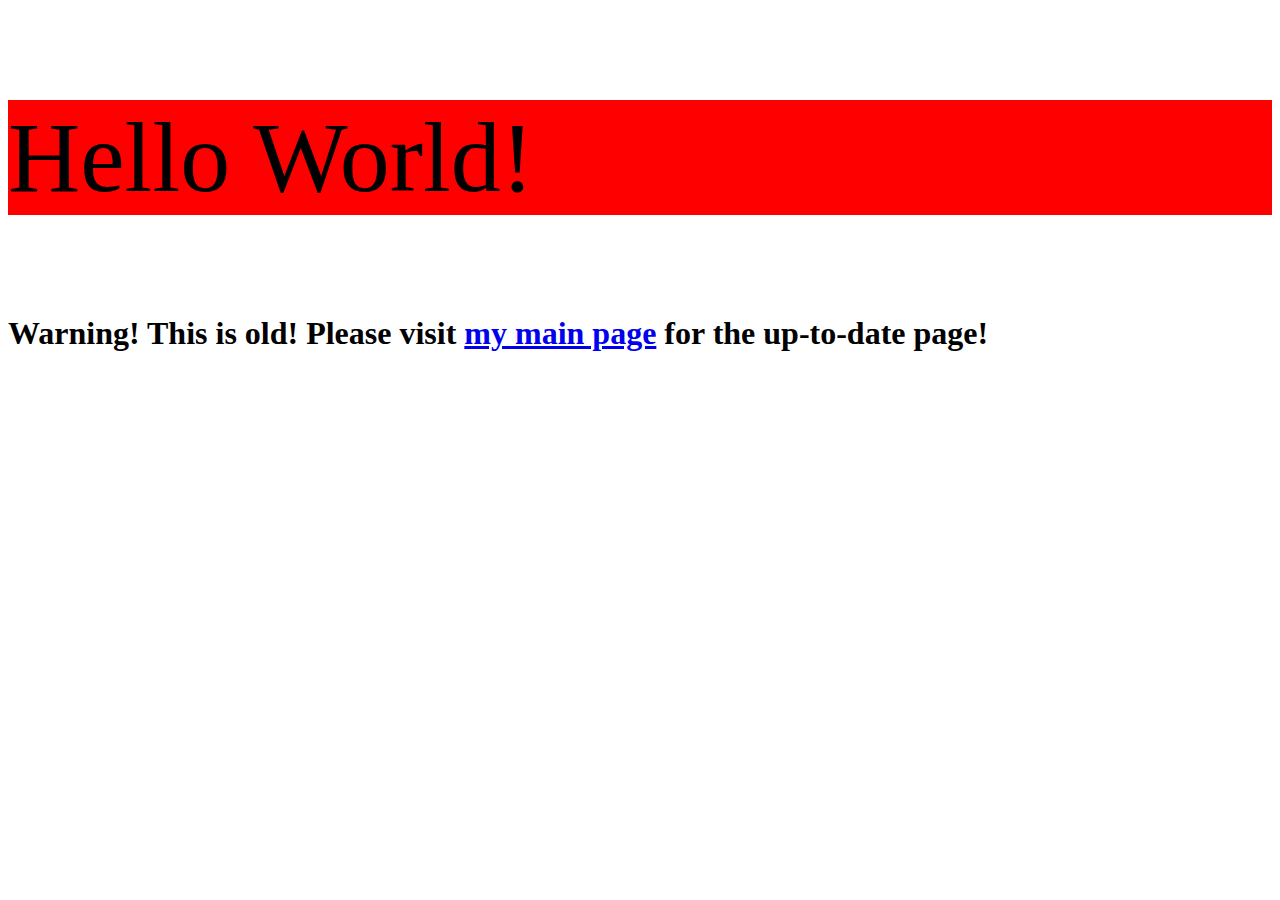
<file: rf20008githubio-main.html>
<!DOCTYPE HTML>
<html>
<style>
 p {
    background-color: red;
    font-size: 100px
  }
  </style>
  <title>
    Main Webpage | rf20008.github.io
  </title>
  <body>
    <p>
    Hello World!
    </p>
   <h1>Warning! This is old! Please visit <a href="https://rf20008.github.io/index.html">my main page</a> for the up-to-date page!</h1>
  </body>
</html>
</file>
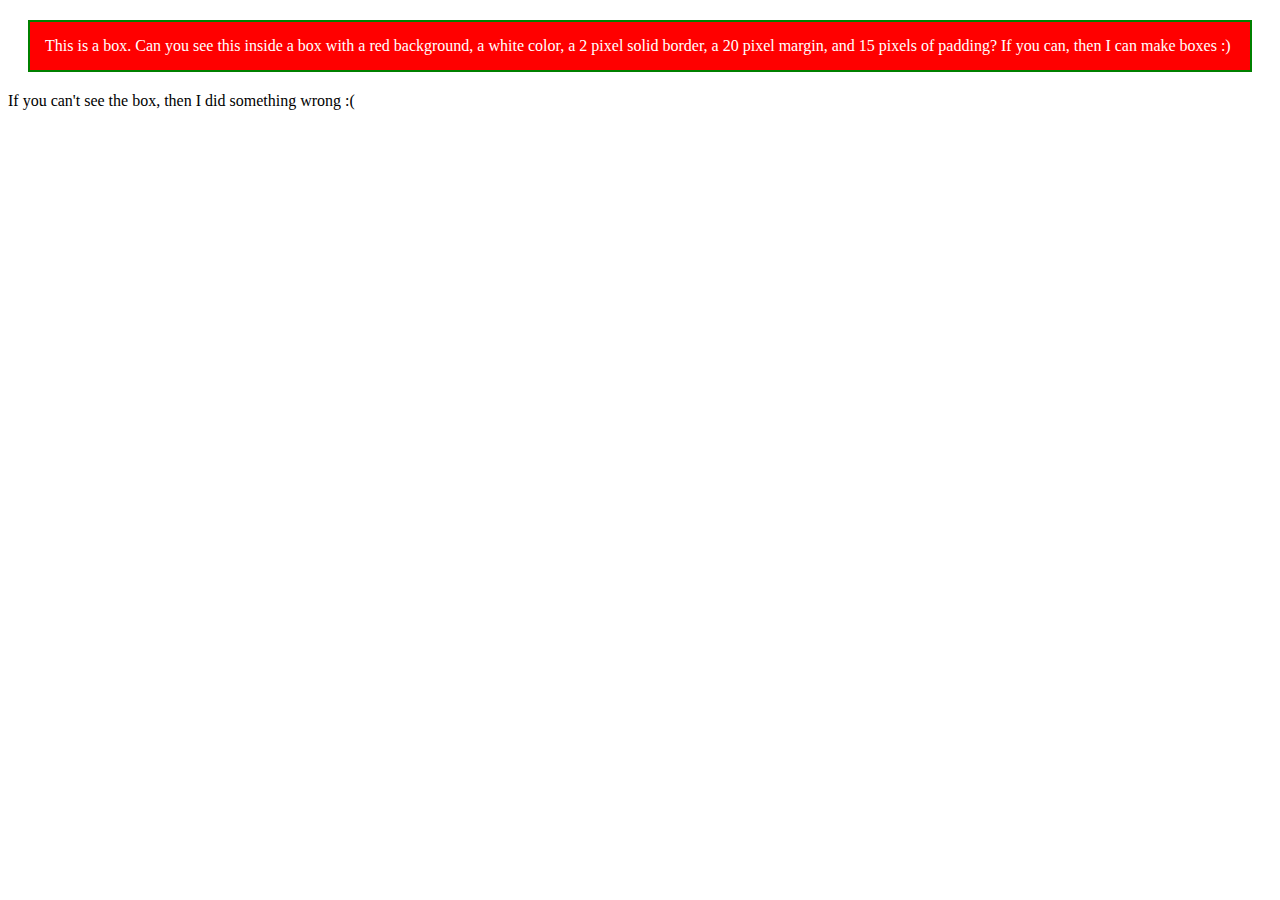
<file: test/boxes-test.html>
<!DOCTYPE html>
<html>
<head>
 <title>
  Testing Boxes :) | rf20008.github.io
</title>
<style>
  .box {
    background-color: red;
    color: white;
    border: 2px solid green;
    margin: 20px;
    padding: 15px;
  }
 </style>
</head>
<body>
  <div class="box">
    This is a box. Can you see this inside a box with a red background,
    a white color, a 2 pixel solid border, a 20 pixel margin, and
    15 pixels of padding? If you can, then I can make boxes :)
    </div>
    <p> If you can't see the box, then I did something wrong :( </p>
  </body>
</html>
</file>
